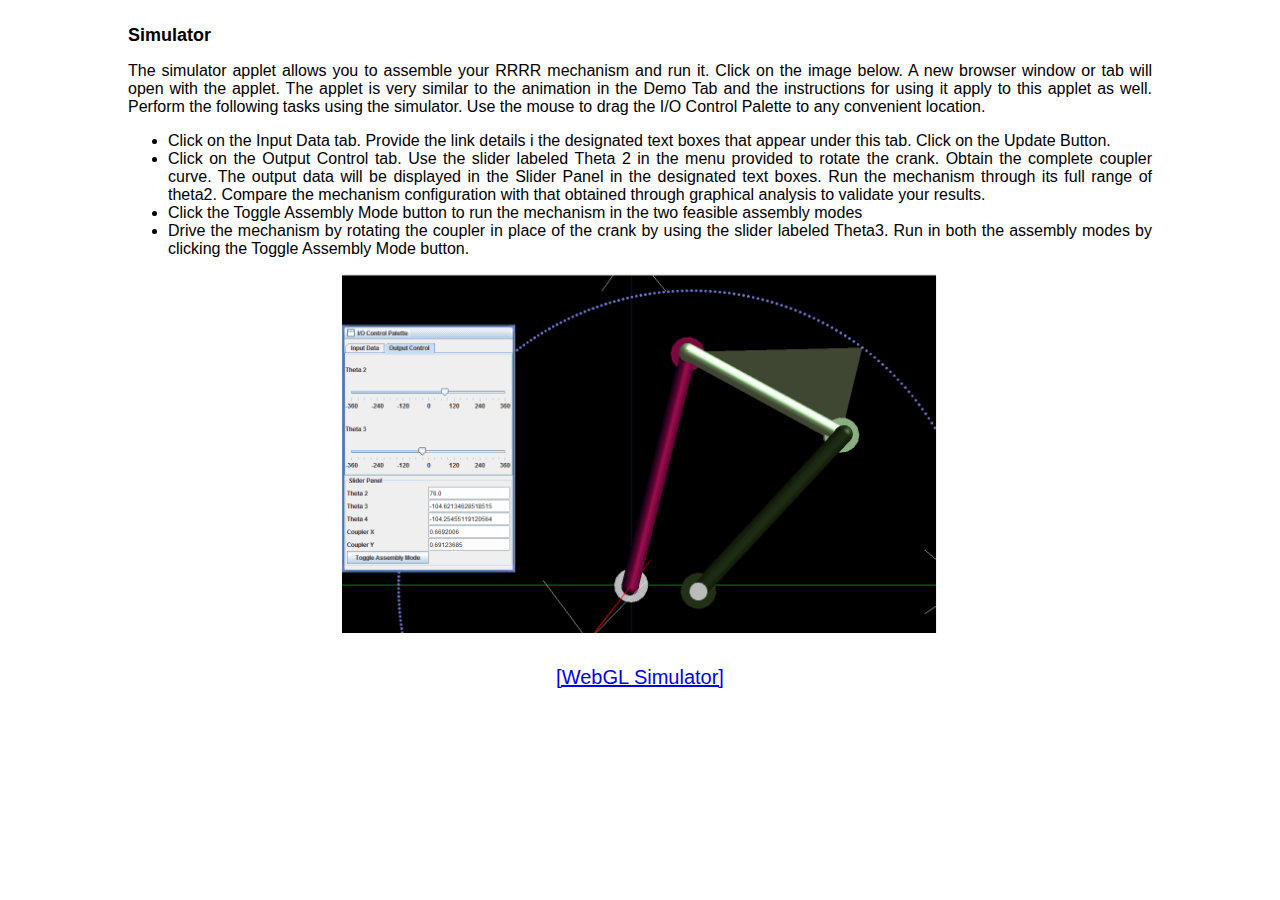
<file: simulation/index.html>
<!DOCTYPE html>
<html>
<head>
	<!-- Add CSS at the head of HTML file -->
    <link rel="stylesheet" href="./css/main.css">
</head>
<body>
	
	<div  style="position:relative;top:10px;width:80%; margin:0 auto;">
		<h2 style="text-align: justify;">Simulator</h2>


        <p style="text-align: justify; font-size:12pt;">The simulator applet allows you to assemble your RRRR mechanism and run it. Click on the image below. A new browser window or tab will open with the applet. The applet is very similar to the animation in the Demo Tab and the instructions for using it apply to this applet as well. Perform the following tasks using the simulator. Use the mouse to drag the I/O Control Palette to any convenient location.
	</p>
			<ul style="text-align: justify; font-size:12pt;">
	<li>Click on the Input Data tab. Provide the link details i the designated text boxes that appear under this tab. Click on the Update Button.</li>
	<li>Click on the Output Control tab. Use the slider labeled Theta 2 in the menu provided to rotate the crank. Obtain the complete coupler curve. The output data will be displayed in the Slider Panel in the designated text boxes. Run the mechanism through its full range of theta2. Compare the mechanism configuration with that obtained through graphical analysis to validate your results.
	</li>
	<li>Click the Toggle Assembly Mode button to run the mechanism in the two feasible assembly modes</li>
	<li>Drive the mechanism by rotating the coupler in place of the crank by using the slider labeled Theta3. Run in both the assembly modes by clicking the Toggle Assembly Mode button.</li>
    </ul>
	<p  style="text-align: center;padding-bottom: 10px;">                                
		<img alt="4 Bar RRRR simulator" src="./images/4_bar_RRRR_simulator.png" style="width: 600px; height: 359px;" title="4 Bar RRRR simulator applet">                               
	</p>
	<p style="text-align: center;padding-bottom: 10px; font-size:15pt;">
		<a href="./position-analysis-of-a-4-bar-rrrr-non-grashofian-double-rocker-webgl-simulator.html" target="_blank">[WebGL Simulator]</a>                        
	</p> 
	</div>
        <script src="./js/main.js"></script>
<script src="../assets/js/iframeResize.js"></script></body>
</html>
</file>
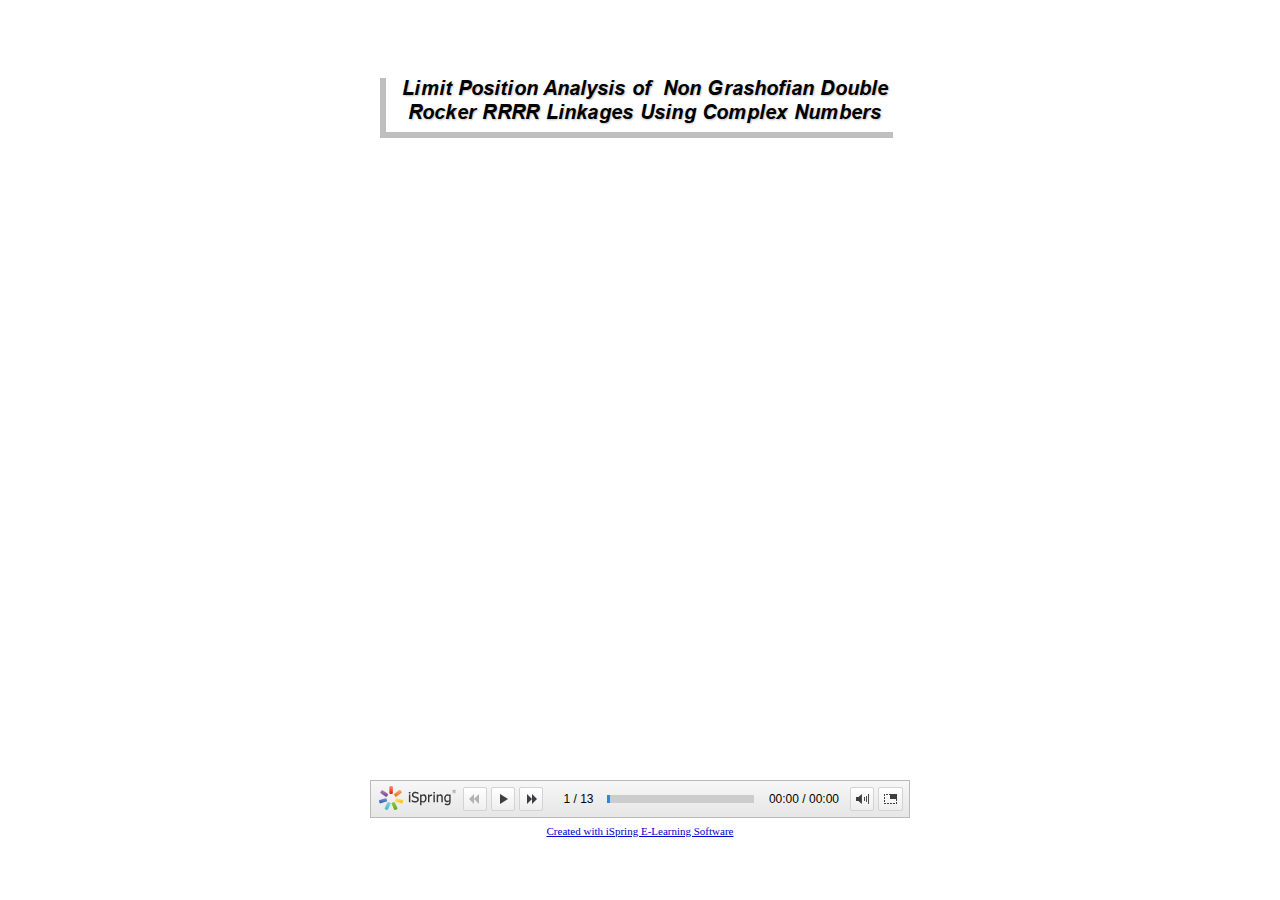
<file: content/Cmplx_lim_pos_ana_RRRR_Non_Grashof_Double_Rocker/index.html>
<!DOCTYPE html>
<!-- Created with iSpring --><!-- 540 760 --><!--type html --><!--mainFolder ./ -->
<html style=background-color:#ffffff;>
<head>
    <meta http-equiv="Content-Type" content="text/html;charset=utf-8"/><meta name="viewport" content="width=device-width,initial-scale=1,maximum-scale=1"/><meta name="format-detection" content="telephone=no"/><meta name="apple-mobile-web-app-capable" content="yes"/><meta name="apple-mobile-web-app-status-bar-style" content="black"/><meta http-equiv="X-UA-Compatible" content="IE=edge"/><meta name="msapplication-tap-highlight" content="no"/><title>Cmplx_lim_pos_ana_RRRR_Non_Grashof_Double_Rocker | Powered by iSpring E-Learning Software</title><link rel="apple-touch-icon-precomposed" href="data/apple-touch-icon.png"/><link rel="shortcut icon" type="image/ico" href="data/favicon.ico"/><style>body {background-color:#ffffff;}#spr0_5d4f979 {display:none;}</style>

    <style>
        #playerView {
            position:relative;
            -webkit-tap-highlight-color:rgba(0,0,0,0);
            -webkit-user-select:none;
            -moz-user-select:none;
            -webkit-touch-callout:none;
            -webkit-user-drag:none;
        }
        #playerView * {
            position:absolute;
        }
		#preloader {
			background: url([data-uri]);
			background-size: cover;

			width: 50px;
			height: 50px;
			position: absolute;
			top: 0;
			left: 0;
			bottom: 0;
			right: 0;
			margin: auto;
			border-radius: 10px;
			overflow: hidden;
			opacity: 0.5;
		}		
    </style>
</head>
<body>
	<div id="preloader"></div>
	<script src="data/player.js?380B24A1"></script>
    <div id="content"></div>
    <div id='link' style='position: absolute; text-align: center; width: 100%;'><a  style='font-family: verdana; font-size: 11px; color: #0000CC;' href='http://www.ispringsolutions.com/go/ispring-presentations?ref=free-player-link' title='Create e-Learning courses in PowerPoint with iSpring Authoring tools'>Created with iSpring E-Learning Software</a></div><div id="spr0_5d4f979"></div>
    <script>
		(function(startup){
			function start(savedPresentationState)
			{
				var presInfo = "eNrtXW1vZLWS/itRPu1qOweXXX5DQisWuHeRELDA3i8XhALTM2RvJhmSwIBG89/3Kft0t89bd8+dsZNwGUQn3fHpKtvlqrIfP/ar04vT909fMX34sWf65IzsR+GMmT4+izZ+cub1R8oZTUrrT16frk7vUBg/Xp6+b1l1anX60+n7XqfffsSffry+WX/94uZ7MtE6shZF16fvvzq9kpd/yAve3t38sl6dnp++//f0h9MXL1DsNr1FEaPTVz09v7xdp4/Tb6+/e73Kpa9uB6V5f+kXw9LmwHfflaXpQOkX+0tLNXeFnw4VcalwbonpN18OC9v9hX8tC4f9Ot/OqbFcej2jx3Lpp4PS8UDpHwal/f7Sv/4yKH2glr8+KUuz2l/6bqC3V/OtjeKnzwcWLGPh9vQ1Pn8hn59vPr/cyrpBifPT18nYX50+3XzZ6424fjR9ih/auqzF6ZPzu/Nv37u9vHiypu7/pL9+HH/6Y+rGJ1s5kKhWOwV+Q/mf6dubb69+1unVpFeW179drF9eXD07uftpffLi+uLq7uTLk6c3189P7l5enzy5uFn/eHdxfXV7cnGVivx4/fzF5fq3kxeX51dref5LeflCXr5K7z99Lq//Iy+XSdhlEnyZhP1s0+9J/GX6/bOL5xcQeX17IWJOPrw6v/z99uL25Prpyed4/9eb89ufrp9enF+dfHz9yw+X65Ovrn/8x/rm5Cv8O/ns4uof58/Wtyf/eytV+KjX7fNfnv+wvrnNvgatit6AQ1Ik/Xvo99Rq+O31dytxhK96tyQ+8fbXZ56+t0/4afQRX/4D/kJsOmZtnLeWV0b5zkVLUbFZaRs7IqsNG29XXnXGRhcUeRu+S7byd4KXVP3/8vsZ6dhZ6+Ffmd3qzNiOfAysVPDxu2Q9k2dI2w6OVTsO0ayM7sJOitSrV5zUWHGKnXdWk1FwVNrFzigVHRtrV9C68xSds1b7FSkopQ0pCsr3mqsOf9RB/u6VgzKenQ1RKY7Q4mz0flTaqI4QULQLUdPqzDIUQQ2gtKWFWlrbWUQcD+2iW1nVRQ4hGGWdG9QyjGqpURPHStvgQ1ylOkdSjhgdTcFJLa03Ef2DLoSWubXjtpaQwSZ455RK1WIXLKMywaO3J2+HpaORHg9Qmx2q6Q06U0ftg3W8UM2IimlvtcL/0BYNo6EztB3U0vPECBkPG687B4GBbNQrQwGfhS4ahaoFckyLVgdDxQ9GdSwRGiDoJWOzDq99QfIw04GReT9WzMB0DPcqEfsOLaXYeu961fq6ag1t8Q9mYOOSnqWC0BrNUz4yp2//[base64]/1gi8I/[base64]/IxD8t6+QVmSdpNSCvTqZaPekXClT+x+iyfo3gdqa+d/JNv/TfMX30dW6RV7kcvkC0k1UL/MTffpelK3zLdbl4eDuzFFFPzMDXVxQT2jQatxHjm4gJbSyN2zRajI0MuoWc4SysnpQ2XUNNvMBwRlWzNm36xjWRQtRGjG4jpk3XELcRY9uIaWRpvo2YmqnAcSlcaFLRNnGoqus+rjl9VQ0Eh73I2fnp1/Jzdfq3/OP3/ONp/vHyepPClyirpynKqmdRVn0MyvrN7y/WJ5+e/Ntnz89/++Az+veT909+1idnJ9dX65P1b3c36+eCsmawMwGiM6jsB/mXfcDqXkg1w66PCVjN2ZIsLOh+jugEZbGbRTRF5XJL9J3THF3koFca7zB5zO8WJ66Y3wZZkD8jxmSPd8VnZ7Gb0sPCo2XuUltZ/[base64]/3v+tqja3lbdNYIXG6GouAYXhr0RSN4aTAEGsNLpezW8FIpuzG8NOhml4ppVxleGshsAfX4iXsNnY5KB6MR5gh+nrxygZGzoqngIPG5toRkCMG0k52Bhnzwy/[base64]/EmXt24N3pWOqu85dX4qrKOWY1hxN4eot6A8mXPXEDKZPlaHQ+mIGc5N6RuibSGnUZG28Q2xTmTY9M8j2K6NgDcToNmLajE1qY8/UJtyRayOmzbjRuk2wMaqNHFb3nI0MMYYHB0PxFIYyszCUeRsY6sOr67uf1jd/QlEHoahze75Zm1CZmaVWzF7mHVEWBxdXJTA77XEmpxenLqnQpswEWNrJ1tGm7Yp5UTI9rvbsIs/LR2dWLW6tJhUSaDNcBLYjsZgP78QmgIcUvZ1YPSPW3YfY7axkJ9dTwpW8pWBoxdZ11ivS0UT7NshSnrm/[base64]/n6CFMZY9PmlIw/[base64]/z7gVr0/[base64]/8mPhDehPoblMZP08FvpI6E9u0kMP5XhKNbHbR0R/KvR+LPSnoMeKw1sRqoxaxrDSjO8y2lkTVBTGRzCMRmeKceViF52XTdioyB7qB5PnAD0S0MpdDBgeRkW7BG7JOJTjO0OEhZh0xCOGVAyJkDWBT0rV2/[base64]/[base64]/Aaec5hQlcdLrjHCD5cC35wcMHMnVR2Fi6w/[base64]/[base64]/75JZWITKYOpSHXorboY3UZMGw9AbUYN2TZi2jg03SjWGNVGDqt7TkZGqeqDQ6v8FK1ys2iVOx6t2sJV+s/[base64]/wkYUVjuQd+ogPXOBjODFWbLBR6jd7gU/ZummdzXAJatS8wKc0yHu4wCeM3XnPU6HyAoKMoexDk+LBy2zC4v09g8ZPxWve2xPGHZ7bWxbGTbpvgg9UNe0G2FtVT4uHq5VyTaapcDuaytgD5it68mtVnKo08tZX9BSym1/RUyZtja/oKbvZNLqip7RupfqmrnxDT2lagpgh9fEWiUba06QRlJDqkOwwwt8Qd7Tc+5ISZbb5fDHewWBITzwZRCUkshDNiDGBCZ+qKCN++MGo/JlIJ8vs2GudU2ytvYEay6elIRgh4ikHL8Cr/gnhjc6dllZ2aBeCjnk/DCFzkOc2lEwdQ+cTlSYIRqJs55AKkeBx24pCbfbRqXxLDJpCYB+vtCKWeo3eDksLqGGcV0g4zOpMbuCLxrEifLaIgxVPIL3pgnGQgK+dQZoG4VCIuVFZE61N576RJ4sMFQlwTOMoQlOGjsgcAjoeuTDtwZsccjoveJEWKj+Ukk1F0Tpl7SJzR/YxwYBURC/jGSMMIXZemE4D5e1YeY2G5z/IfT59tSqDQtWluIpS3gR6qlzR0RSsNvRUXcxg/lObKFPdCH0TKW0MILTxDrFNZdr0zGAaUBsUqi9GtxHTZmxSG3umNuGOXBsxbcaN1k28wDALrSjHqnvORoawwoODnsIUevKz0JN/K+jp/Gim1Af5QLV/ZQQq+vV2EYeLHXX9Cn/U+Gx7sFqGovZvVCRZFHH6CEBqU3AZkNop56d4lCzg78ejHB3CaZxfxKOKhjFbbCitqu3Fho6QSYt4VEuZ25nLTqi16BDPNpJyvGLZBqq3bK4ej7JBBaqOR6UryQ7iUYXmLKuzAt2xmsOjYGf42LTCo3aKCagROHj5J+fcx+I+96waBpZT9ihSl/yLR5G6yLNTM6wuPxn0UXVCsSNHJqzYG9lJrqxCpwvuFDgqp5SVI9VMZ/[base64]/5nrwjtU9ms3g8qAn56oMD1c+l5uo/[base64]/Rcbw2JgTnC/oWhoGPHm3hgk2wFFRxIRrOdK3x+0FxAV7hxn2Snm6rkbt7IpOnRXBu8IiAWMERBq0xbg63Kmra07c4ZvdNiY5FhGgG2zKSbCwy3V0OJZIzezRFhIdYSi/lAAXhzyuKyFhYGTOHSJXmnTAzPOLTppucC/nEF/VC9LUCtmmzj69t0hU/cu2qR0qzJ1XLuK8W67XMwvV7V1hUrlBtLKq2FFdRyhthUXUrOpp+VceiaosZzImqY1G1jdA3kdLGAEIb7xDbVKZNzwzy/+pYVHUxuo2YNmOT2tgztQl35NqIaTNutG7iBYaZZX0s6v6ykSHA8OCwqDjFosIsFhX+aSyK/6RBHQdCGdreVpppUBR3B2JM6FB6d4DGMaQo2h0qdJgZVRYeo1GFlu3pUaXwVvSopjI3k5dS6OOiR400fzj0qIHhPiJ6VKH3o6NHFbqbhC85HwNMdEyPkkYPWuUrqw7Ro+CYVMinIR2gR5lOLFZ2U3u/[base64]/[base64]/XX+O8vfg8Xbh/cGj9N1/hJzS7y4+MjVvln1trTGny/+r9d/jeHb+p5U1pK7TX9Eo+osL6fo++TJ2GwSfPeruSJY3Vack76eFdIb0A66aNfS6FwUGpS1QdC3iBlJibwKNgb1IfKneJp7RoNZ7TcNm3Qj/[base64]/qUJqXImFwHanooSArsxo+MbO2XNQzaMF+kUKEgGgnq7/eWTh2J1sH4OU1fBoCqF4xYn2wMQa7B21DbJKL12xUCKfJ6HzUURrSLx1deQZ/jsIWOYL2lFbQBVRGLmodDZR3Y+W1ylFFa5si/[base64]/ekmCbVgqwZHzBRHefWgyqGDvQINoZX9B3ttSg8Lj0GWQls3xVjSuRH76RN8CHnwahFjKYST3nEZwkEuw0GhqcQ8xtJU6HYeUEp9WBhLqdmjwlgKxSECqnpnhZSQwK7ANngVvV5h1s/RG8aL8isXOya2zqnlrf6q83IBivfMtDrDGMCDOirHcfGArChn+kQVyGs5e0FOWleG2BhSdqi6G6mus+UZW/dqkJy4l3KDlaUrzjvMa6EWNHYyTVGLUm76orytvSVqURpp4jL0h37VRCvKEd0arSibvBVaUUbcxmhFOaDSwmY+aqkqWlF2bwbCKNRGKwZBwnXRwb15bWhl5MxBy5ZJkVuRGFpEykNBziWy+FajYzplaYtW+CD3J8A5K5/OHnJyzBAhT4IrWk3eDksjp4ns4DKV9kZURcx1gZ33Sycs9U+w0QGO2cvm9AxVaD2zIb+opmAVgskTZTBZAIqUS8nhrGnxf6mdnUp0KGfTDX9bBzOnncu7/mEzUY5Qit7buf355aBShNgWogvQYmUicgFUTKtED0Skw3QE7S/MOkQUdEd/KtI+DEUpizClbEzcFRughuoPkJyNdUgLkKQYj6aXXftaHGmEpw9+dGEHzSQ+jwi0mARp5BAVKXl67D/R+SlUlg7lcMgq0Qp7GKcYZiduHDZlYhI1ujo1mGHTeSMDLmpOm1eCkYtzhL0h1EptHT6IZt/ZozYKjdS7KPMY26HvA5PHzGdx9wqyucgG06eYzh6FoSikhsx4/[base64]/P0TV0Z52mPCgIp2bEVcKVvrsRNX+rpUR1aqi6GKYt6IuFK5quO5VX1kpbqcQSZUnbhS3RRbiXGNWs21GcC6UXUauT3TRgy3EdPGpKmRqfk2YkIbMW0MWjcKOraRHKfuOWEYLpk/OGTFziArZh5ZMccTV0bXfBwPo2wxlAX45B5u8SgBlQ9+Nv/xIkE8FaCV5HytfrLeTjrSMg1mVhNoJd+buTm0+rgzwDTvih88CGxXeHzvRalgS1DFj4U3wFRCc5m/PnM8FvpQ7nGf9MAjucc9jvTOmIT2iA2OV/iZNhhH18UdPcWqI5CUgCG446do25lDSAqLznJzqSZn0opTUJ4pBG0GQEpQI53TeidUy7iECgeW6i0fWqqX+2Lnr18opLpkELbmbeBm0jkNbwMv5WZQIuhGm3w3SxllHyef0m9xrnnRQlntBoDAuIsbAgJjX5o7OXJt5k/Zq4l32aMCVW8xKIXK6N4EZrl7R0itgeFq8M6UhFe5+FpxlGuAlm9cwmh0gtdqI2ve4mnZanYh+MVYIgOYdP+It+hrhCnro51b4i80D3DD3sR0/bZdMdIcjWA04FV4jza1b8arCM5Y82a8CkSiyPogr2IUqR/Hmvp4XMidYwUnmlV9bFJP0l2b7iQyg61EGZA/apXd+mNX2VPJxbuP+h3gZesEPBACmxhZmFZyV7xga6Ri2oBBESNQArPwh1hoTiEqt28Dho3pxni5/pwExGJvYDzWLN+7JRdteaQNKZ3XcnUR0mTjaJih60mKTgkcMu88hL8tKlEqWvnKhOpSQkUpb8T2qFzT0eSkohjfRMxwpFe8hiQ2MUPNbcTYJo02mAJVviGkfmVMk8pQmzYjamNobWLEYE5UGymqL6aNE6A2TmA4s6kOR9xjDB8u/947TNB/8Or0Ct/19OpOWCGX+PXr35//cH2JN1Du7z06IH/uXl4/fSrYwO6Tu7unp/iaD5NWyqZ0WdZ0Tj+W+mjMwrSzkjVLM4yKPBkXeZbXzVdbhahX6MObi/OpPjTRhwp9FKa8VssG6EKdbRKf1+jLEk/GJbI2mXCdi/ywwUAu+jbfaar3aqonmuq6mk4VNL2C31w8X9+efL5+efLV9fPzq4mqZqKqGagaMEkm2aSud7o6o4LNfXo+KfNkUiariyk0ZrppR/tW3e8SYPXq9Mv/+v7Tr7/86tPP//r9Z1/89Yvv//urT/4C3X+6u3vx/rfvffvey5cvuwuMpourZ7fXl78IGnTb/Xj9/Nv3nl1/+95P18/X/3mzfvrB05v1+uzF5fnv65uzy+tn16jV+Ju/+eKLz7759Et8+Uc36/O79cn11eXF1frkxc36dn11d56++uTi6uTL65frmy+vL67uTl5e3P10cvF1En/yF8g4ff36/wFk7xWL";
				PresentationPlayer.start(presInfo, "content", "playerView", onPlayerInit, savedPresentationState);
				function onPlayerInit(player)
				{
					(player);
					
					var preloader = document.getElementById("preloader");
					preloader.parentNode.removeChild(preloader);
				}
			}
	
			if (startup)
				startup(start);
			else
				start();
		})();
    </script>
</body>
</html>
</file>
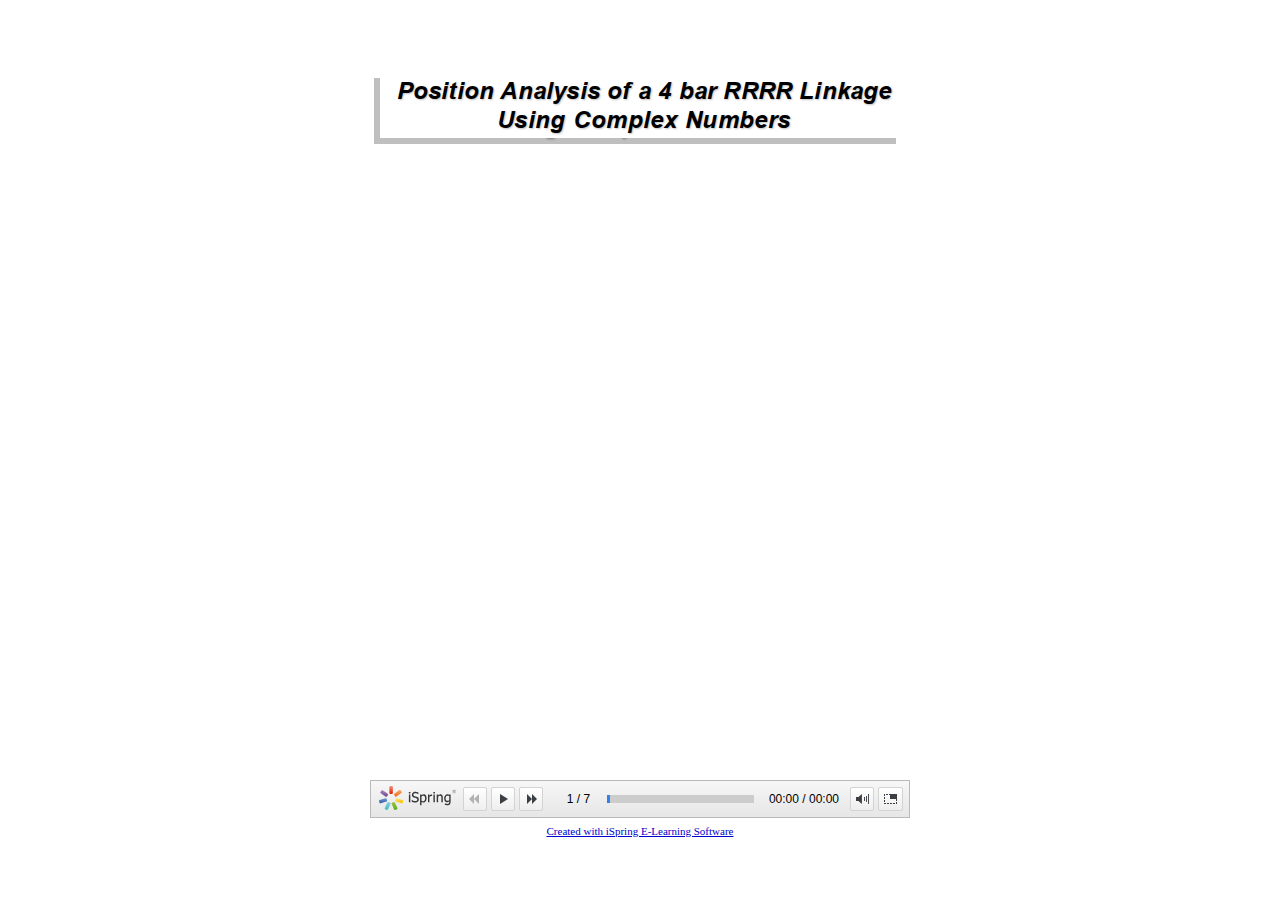
<file: content/Cmplx_pos_ana_RRRR/index.html>
<!DOCTYPE html>
<!-- Created with iSpring --><!-- 540 760 --><!--type html --><!--mainFolder ./ -->
<html style=background-color:#ffffff;>
<head>
    <meta http-equiv="Content-Type" content="text/html;charset=utf-8"/><meta name="viewport" content="width=device-width,initial-scale=1,maximum-scale=1"/><meta name="format-detection" content="telephone=no"/><meta name="apple-mobile-web-app-capable" content="yes"/><meta name="apple-mobile-web-app-status-bar-style" content="black"/><meta http-equiv="X-UA-Compatible" content="IE=edge"/><meta name="msapplication-tap-highlight" content="no"/><title>Cmplx_pos_ana_RRRR | Powered by iSpring E-Learning Software</title><link rel="apple-touch-icon-precomposed" href="data/apple-touch-icon.png"/><link rel="shortcut icon" type="image/ico" href="data/favicon.ico"/><style>body {background-color:#ffffff;}#spr0_382cc93 {display:none;}</style>

    <style>
        #playerView {
            position:relative;
            -webkit-tap-highlight-color:rgba(0,0,0,0);
            -webkit-user-select:none;
            -moz-user-select:none;
            -webkit-touch-callout:none;
            -webkit-user-drag:none;
        }
        #playerView * {
            position:absolute;
        }
		#preloader {
			background: url([data-uri]);
			background-size: cover;

			width: 50px;
			height: 50px;
			position: absolute;
			top: 0;
			left: 0;
			bottom: 0;
			right: 0;
			margin: auto;
			border-radius: 10px;
			overflow: hidden;
			opacity: 0.5;
		}		
    </style>
</head>
<body>
	<div id="preloader"></div>
	<script src="data/player.js?1DACFEF6"></script>
    <div id="content"></div>
    <div id='link' style='position: absolute; text-align: center; width: 100%;'><a  style='font-family: verdana; font-size: 11px; color: #0000CC;' href='http://www.ispringsolutions.com/go/ispring-presentations?ref=free-player-link' title='Create e-Learning courses in PowerPoint with iSpring Authoring tools'>Created with iSpring E-Learning Software</a></div><div id="spr0_382cc93"></div>
    <script>
		(function(startup){
			function start(savedPresentationState)
			{
				var presInfo = "eNrVXW1v2zgS/is6f5ZVcvhe4HBod9u9Aou22/b2PmyLQo3lxLeOlcpOvEWR/35DUnb0rvRSyr0C9Ys80vOQnBnOjEjl62w1ezz7asxP4jlQPX/6RLM5f0aez58+Nc/m+mfx7BloyenzZ7ezeLZDYXzbzx4LThISzy5mjxW4T2f401leZG+vio9aKMqMRMls9vjrbGNf/rQv+HVXXGfxLJ09/sP9MLu6QrGt+4oiDNyVlul6m7nD7tPth9vYS2+2NWk+LH1Vl2Yj195VpemI9NWwtG3mnfCyTkQ6Yd8T7Suv68JiWPimKqyHOW+7aPRLZx08+qWXNWkzIv2pJq2GpW+ua9IjrbxZVKU5GZbe1Xgr0t3bKD67rGmwNYXt7BaPX9nj6eH4+ohVoEQ6u3XK/nW2PFzs9gBXGtMLfAMhPYvZIt2l7x9t16tFRpP/2PE6ax49c8O4OOIgIonvCPyF8p/p++L95jO4V+ZeuX39fZXtV5vzaHeRRVf5arOLXkfLIr+Mdvs8WqyK7Gy3yjfbaLVxImf55dU6+yu6WqebzJ7/2r68si9v3PcXl/b1N/dTvl3Zk6Mnm3T9ZbvaRvkySiMefUqL6A3+i35dbf5Mz7PoX1tL4afy2i+vLz9lxdZxFPZ17VivXQvWjvvacV8L70+w57DH0ecQasdw7LPrGfx0+yG2vu5r6Xqs29venCv+kWk4O8soXvwT/kI5SzgHJpUQPGZEJdIIaghnMQiTUCqAcaZErEjChJGaUCX0B6cPf1B0hKT8bz/PKZhECCUZcC7jORMJVUZzQrQyH5yGtM6hIBKJKJJrw2IGib5Dse06EFct4hRFFSFGax0DXoXiBahQRsYCEsDLaAKANKigCVNUEKGY6mMOMqEcjCGUAovnCknh1Tm23rAe5sASdYeikI6iXAmgRlWZa9JkbkiiDOBpiogYJ47EKGyxxFkHv/GEU2EEFybWCuUkN0wwwvqIS5UAUUYpMNzEcxxObTQIzgwXPcQlS4zHQNEY+xHuUKrEWYM4wxYDMagXBOcWijOiAVQbCirWkBCNHQ0c/[base64]/VonzJnEwOkF1oRKHx/o0nXDDgeDAxdSgByWaoafFWEHiJTXR3A4q9BFH+yTYZmMwCEbjY3YSIOj/JOpfD3GB1o4CEvubW/[base64]/SkUCPwgT0Yyscqjmexvvb7oUOMtXeb82D2linRXB6xpZT7HjOlffLGBJBgrGhAYPuCn9Db4Ixh8EJ5cAOBwDjPsoFRgUYi2BYgg2w5o4hCrXD0/xelUZ3iQEHBkDCYORo4yecc5mdshTti58w1kQu5SloM8JOmHaqMNWe1k0Vc5MrYRjBKFQu1+9OgZTqH2QkY98wku7VMOHGzgpUwNuRhps0HSix0RDGqw8ChQ5QSk6CSpvOm7kTaDWa8taEcxj+w0CBUxgxK1UX7bevmmCVVtO5UmfkDKPv4EZOWaeDqc9nXI9gAx/BdgItbN7lYahgldEIBd306hgB/[base64]/HMe2rI5tO6pjO3ul6/[base64]/dsX/7b0b/v8kMLV1pCo9hoS6FxDAg9ZQ/I2u0qLdHdYRlJk6Tr80pAnm4VDW12m56tNWnyJkMTO/fTvLLpIbzK3hOV68+cm32/uTsFj27N0jTjZ5+vUL27Z4bF8jWcs88Je9DLY2pNv/Ty0VqXUvUWaia76OXNVRXs3kbhqYm/5gHJ/p6a/fuBu8ziBZvG+Au4q2SWou1nC4UGgTqIJak4B6oOdCqpwfSp8SYjWi9UU/Bcl++s1JDFMCbeIwBduJPTfIaoKH2RbpdNql/ibCULd3aSKGTdNltwwbSTvX6ikuAM+EORH8U6aB+m6cKtqWe1EUdVWf/ODETKmrVyNjaFgHWPoo5UKvKTHWy5g+JjmjKM6iRYqnASVNVCh1tXS3bkHuyBpuKtdnXUYvstcoGkuzN0S9KhKjjV6HNVJtFDFSVBlE5XZO7qSiIr1UQqJuJ/VCWkLv/cyOS/ab2+qoz8qSuDK2l4Th5QAGY90DFhDbndMc3pgVlM9KjdjnvoeqE6ihWqmQ31YKb0+eYeLkPUkKCYgyv16szZHn4ZCbYYLnXeHh4HTj+np1ao2lYYuC4SHEafvUHl6CtN4XpjG9UJYI3lgAUK3CxCsswDBHlKAeJOlRZFuzl0FIisut+HLD28/X6eF/S3dLKJ0scCPkxQN7lEQyBQ7Bv60vqKOhK8IVNGVC7hI+IrA1KA+2qigSu4Tf9/P5boNWxngRhquIVaQgBirCMRzX0AYqQWUZYZ2FaBCiGIGAqLMf+ySfjzN7pbp54AMHQXulqH15vleqhRq5ffVLlGuDAHHBZiDKueKFsP5F/Sm9RVUxSqoMDb846hOojutnwb1u6QZJdXAaUZwFBMQ5VvSjJNSqBla6DQjPAycfkzDqtUDIyjTjqB4ZwTF/88iqCrk8rrYXWTFDxNBLTnpjqD8LpTAEVQF3QUzHjRwBDUxKG02lbmVxP6mCifVbT72Av0bjAir3kwRKoH+jUZVUS/ZDqEq/[base64]/3uQyOpFqxd0yHNYRFukY88hEtDozKO3V+8mhYSml3tSk3cb7TULux2+7V7Y1zDDqVK0h9qH6W8UGttSqPNlWVAbluhTxmGBluMZR3CDA42b7BgfkWFAydjOc84OO9doDIxpuzArOQTTkfqXTW4GGRsPRKDwV5vOnq/OsOTGNP3UWxQvctQpoVseTMt76rDbi8m5p79Bkb8IhSd9BfhnYiXqD6hpenB/[base64]/[base64]/+RykZNBOFr41TbhPCkBZSmslZk78c7HJcRO69iH/6I50Lty+8kO03x/ulXIHsVZwX+HERV9wPxSFyLGJWXbFIH7qq4AL2gizh6KBcczOh+rqqTC/T/xRMg0df4SH0QFhviX+CEbhG11reaD8u1KbnV3pgj5y9vbL5ad8jV+Q3B+lS7U/J/t8af/EUeXIbrec4WWeOFZEMEWJu307+9m2x/69FpDCGr7th4bIoily7j1XfCRES0JPilXa5kNbfGiFD0kMEaD8X9g50KGGcnKgU5dYNCU8GwaKcu1FPh1mjlXZ53dMYZAptJhCWKZtgqwk+G51mW2jl9k+epNfppsWVdaiympUtX10MQNtk/cDV8mIFn5M05bMoiXj6XLgmnC7oqOLLh9WRd5iyYOo4gcXdXydvX768cXb129evPzl46+vfnn18Z9vnj1Hdhe73dXj94/eP9rv98kK7Rvn+22+vnYPB0rO8sv3j87z948u8svsH0W2/PuyyLL51Tr9khXzdX6eYwOaV3736tWv7168xov/VGQ2QMg3a1tpvCqybbbZpcc/qvU632fFa/eHt/ar3UW0euvgo+eIMbu9/S/8FWF2";
				PresentationPlayer.start(presInfo, "content", "playerView", onPlayerInit, savedPresentationState);
				function onPlayerInit(player)
				{
					(player);
					
					var preloader = document.getElementById("preloader");
					preloader.parentNode.removeChild(preloader);
				}
			}
	
			if (startup)
				startup(start);
			else
				start();
		})();
    </script>
</body>
</html>
</file>
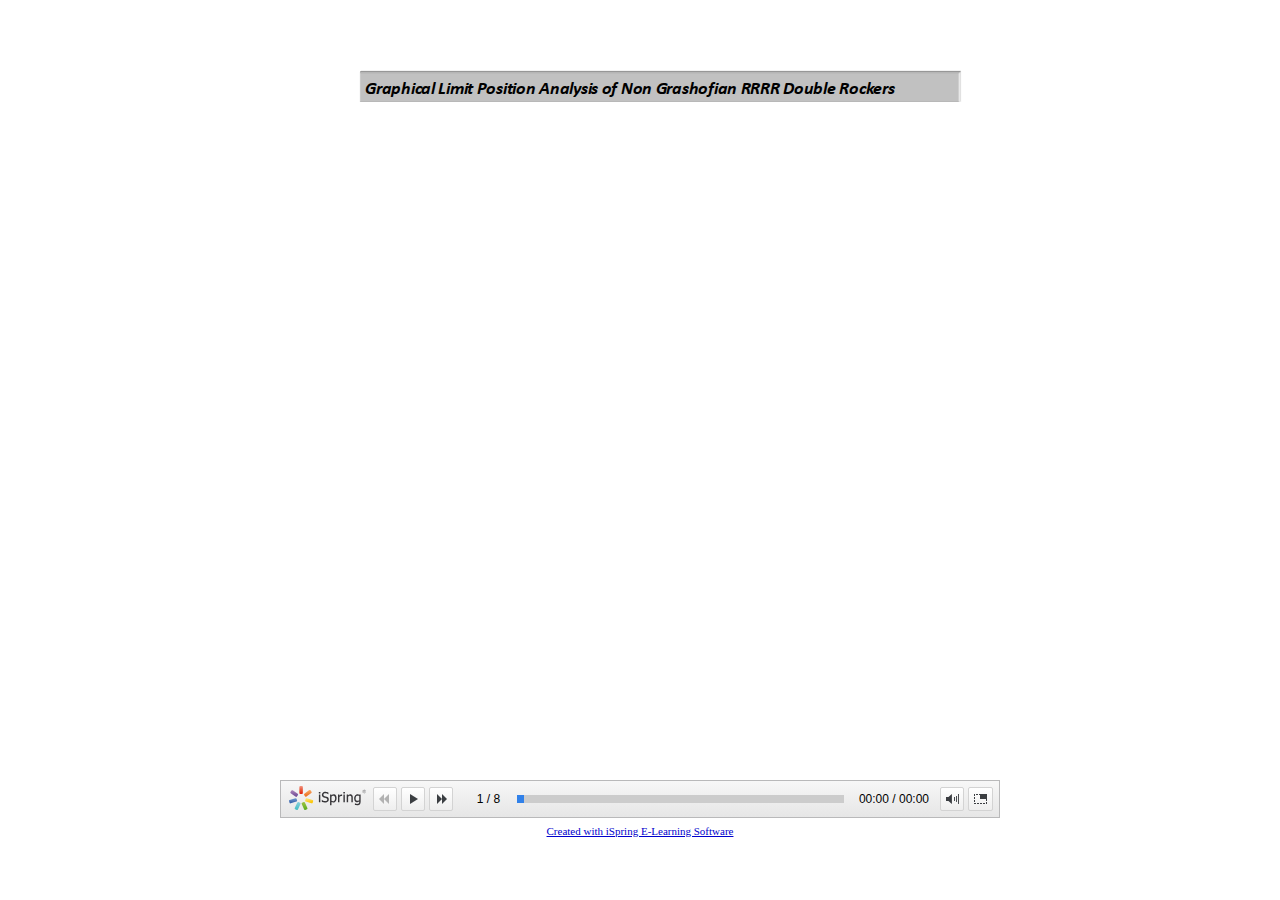
<file: content/Gra_lim_pos_ana_RRRR_Non Grashof_Double_Rocker/index.html>
<!DOCTYPE html>
<!-- Created with iSpring --><!-- 720 760 --><!--type html --><!--mainFolder ./ -->
<html style=background-color:#ffffff;>
<head>
    <meta http-equiv="Content-Type" content="text/html;charset=utf-8"/><meta name="viewport" content="width=device-width,initial-scale=1,maximum-scale=1"/><meta name="format-detection" content="telephone=no"/><meta name="apple-mobile-web-app-capable" content="yes"/><meta name="apple-mobile-web-app-status-bar-style" content="black"/><meta http-equiv="X-UA-Compatible" content="IE=edge"/><meta name="msapplication-tap-highlight" content="no"/><title>Gra_lim_pos_ana_RRRR_Non Grashof_Double_Rocker | Powered by iSpring E-Learning Software</title><link rel="apple-touch-icon-precomposed" href="data/apple-touch-icon.png"/><link rel="shortcut icon" type="image/ico" href="data/favicon.ico"/><style>body {background-color:#ffffff;}#spr0_5d613dc {display:none;}</style>

    <style>
        #playerView {
            position:relative;
            -webkit-tap-highlight-color:rgba(0,0,0,0);
            -webkit-user-select:none;
            -moz-user-select:none;
            -webkit-touch-callout:none;
            -webkit-user-drag:none;
        }
        #playerView * {
            position:absolute;
        }
		#preloader {
			background: url([data-uri]);
			background-size: cover;

			width: 50px;
			height: 50px;
			position: absolute;
			top: 0;
			left: 0;
			bottom: 0;
			right: 0;
			margin: auto;
			border-radius: 10px;
			overflow: hidden;
			opacity: 0.5;
		}		
    </style>
</head>
<body>
	<div id="preloader"></div>
	<script src="data/player.js?DCE96B2E"></script>
    <div id="content"></div>
    <div id='link' style='position: absolute; text-align: center; width: 100%;'><a  style='font-family: verdana; font-size: 11px; color: #0000CC;' href='http://www.ispringsolutions.com/go/ispring-presentations?ref=free-player-link' title='Create e-Learning courses in PowerPoint with iSpring Authoring tools'>Created with iSpring E-Learning Software</a></div><div id="spr0_5d613dc"></div>
    <script>
		(function(startup){
			function start(savedPresentationState)
			{
				var presInfo = "eNrtXVtvG8eS/isEn3axo0lX9a06wMEil5OsAePESILdhzgIaImyeSKLOiQdxzD83/ernqE0Fw6lxOGM12sDJjVk9Ux1d92ruvh2vpp/Pn9rY2Cmv7szRxzPnHXxLH3hvzz7MjgOTsg7n97Ni/kOwHh7Pf88silNMX9x+9c5vjpfb5Y/3Gx+IWc4OU4AXc4/fzu/1pdf9QWXu82rZTFfzD//KX8xv7kB2DZfAsRyvtXl4mq7zB/nv979/K6ooK+3LWh3HPqmDW3vufeuCU33QN8ch9Zp3gFfthEJGbhaif6dr9rA/jjwb01gOY7z9hAaw9DLA3gMQ1+2oNM90M9a0PE49G+vWtD3zPK3iya0M8ehdy28ozm82gCfv2xRsPLCdv4On9/o54v951e3z9oAYjF/l4n97fxyf7N3+8fV3PQIb+xDhcX8YrFbPP1se7W6WFL5T92v8+6n53kbL26fgyea4g6B3wH/7WZx82J1vriaPV69XO1mT9bb1W61vp59cb24erNdbWfry9k/cA3A7Yv15WpxPfse/2Zfr189u1rOvl+f/7rcbJ9unl5/9WK93i5nb9avNrPz9Xpzsbpe7Jaz7Zvtbvlytri+mK03q+er67LidswL6wGRYEhX+NDfGVf89e7nQsXP21oYqCTa/vY8/OIvAtmLc9zvGb6QWBq27J1NzheBSmJvrLOWbeHL5K1LIs6AuW0Ipfk578xPBJlk6v/69xmXKYbofDDexeKMxGbYzQHYPagN0fiiglT8awRTB8Gk4xy7kpxkNH3hnX5WY0dMJrlBvKLpoTeEV0gl+z16ZKL33ESMfAczJl8GjKBo87uDqI6+EIfXQXzIlBZAZ471fQgVo/fAipfRpSQmcfB3qNxsRsSkhqqBlKYyn1YsdpEJrVI3Gb+LmgZN9c9hZE1+2wOLuNM7varv0R/6rprc2woON1CElAnwju/eqCzCXdZNbbDtL9Bf/ZSHTTSMMM82s/z181SpvKq2dv6Dvhfz/67e3lRvl9Xb6/V+/1syN/ZlLh+UufwQmfuYVFx+s/q9kpXPN+tXEI5Xq+tf9fO/SCLPfnxzs5w9mv3b45eL3//2mP79wVL3z0jjm43L+xcvqWbk6FXYEVdS2HiSwup+6ssQI5Pfvw7wcAbI3/dEyN2TradxHg0Z0J21pFLAQAxVcPdwlWCgXJjOSWU+Mw/jUUsyIhrEJL9DmLFvoRI7qFTaJoYyeOg98okLxpUppEwWijIIBUeD62FF31zpgieC2hQeWpgMWQNCbLOT5u6EDlrMGTw1F8gqWpzwiUshQTkOKkHKWJErfWB3C3oQLYVsA76nyG/T+DSymD4AFOIJUbjTe2HiibblygenkaSvkexBjWQfrpEes77+K78+tvnV6evXm8Xr2WJ2vtqcQ79A+2wWF6tX29ljO/uP2WM3e73avZidL693y81ssZv9c7263s1cOTs6lg8Po2rYjy+Wsxv9IGu7lcJsl+dZDeJ6h293r9f1XbezxWaZP7tany+aMDer6/[base64]/[base64]/DBBD7OGI2EGaiIaPFgo4p5YyoBttdjrGnFTOhhfhmGPpWTV4EvkgUEUQ05txc5lGxqEh9VgYAjywcPgy/qUYow8RAvVCJJkJCSMAOu4GA3YJzSJInbmaENqGGjMSrJkk8B/[base64]/KC4BUj4beCqoB+UONjfjZO2x4BMkPPgWwsUHW2AIe4gPE42zrUXiqfCroQAEeQIxqlqjhZntCkGrQ1PKZJiyWqNht1agjJSYTTmEQYaoAJqPdV2qgbJl6HMOkDbY6lhiHaGqY4C0hYzQCC+kL1Oh8VKIjwj1T+lW+EKCuSQxOah7Fb4E8e/[base64]/TAafQbeXUK6QeFCQhdodsA1gQrqWfmVziH8cmdPyD/ekbsJ2hhDIRtCVsq91xkf4uWAfiyVmmB4wjDL7WBNMAjcMsM+eXTiKE7rjpvq6yz5QViGCWo2miTXC5GE3WUiv4N0R/vHAwGbbfj9CseW/IIDf0pGni2S0NN80MZuWCXvqXMVpn9Jl+4mCYIbGoR0zypLKOLOJH8C+pXH2jSeeasdiOx3pBB5lQcP06+nGkW40EoXGyVeUzfQonFY3v1+QP1A/yO8OBvndw4P8dXj/jwT5/2R8fzg3MEqQfx9Dx9fr6+XhQH85+x98UtUt5eetbyqMZi+Wm+Wn8PxDwvM+CxI4S8t9zMI6uOFwwXz0XMDdLeEUOPjkPmig2xo4k9bC2yhEg5HwZyP8jCPOWBk0WF750GfOlRTJxRxuHfTJDDyFaIGCDmEKcIKNt3B8pBefb2IOFxZ+9j4yD79PYitHnV3aB+aos7/6kBx1C7Dh3sbQRc9p0jzCecdKEtxFMUnU5bLwdeHnM74LzhVeXXZLPiafBh1KzITgUHkP31WLyxzcVh8lYdDQqnqGz+p9VTqQY/UenqIVCa2IrJgO3iRVEItdzNURFu+YgoAifMKaHg35aUYA/qQNnEMwYo5F/nwqE7x9I2KlCKCuGCVIAMr99EMDQRtiaTALeLoefrCk0rFUZFpoJQacYm8FEHBBsW7wZ4lBkEM4ew8sLIdknIXbi/0FxWhyKAyFXDT3EqtnYEWCK7GpXiMwyfUyN02CoJJBjyBIpwSB1TUGqypgLettaQXA7C3WmGIZ4ZNbwcTunPmQojN4psnOOzuH6Ql8d6O+feeyBayhlZDAw9iaCGLyeJaAjdkmO7Q31RDKKTPN4IHmwZLJt+IVqTND53I4iaTLiSNUi/Si6U2S/[base64]/iHkpgg8dQj5RI952FRb1uiJ4zyTTrSt7E8d2p10qmJGmekYPNKx6icinZaSO3V0ecKpdtT5CWc6vTxoxTdOnDublnp5pD2NJ53qe8ZcbT/m6g/GXP2nwupjhdUac90udzricI11+UGFV2/jqzx+fPWPlkLDB3F7BzeYUsQbZ1hsjrWSIyGvFUoOrliwzEYNe60PAcsZm+DtDReLwS8UCpRrObPBrt5SdTR1sBgabpFGhQL8K6lKO70EC38iuF6wtYk6ub0v1Ajp1MHXB4V0/K07cE9IZw/[base64]/[base64]/h6SHtEE/Mer+wbG5yEV94/It1UBaeOSJ/oMQ8sao6jzNSP8JSONzBV4JvHIR0z+VRlnJnG6ff0pIvdjUhPONWOUXPqeueTL2iYfj3dKOvZNqxOHXWedEXZTI+CPSkK7xl7537sPRyMvYdPsfc/Ve/8sL4mn8LyDwjFx8xJfuFua83qyIarAh0aEICXYE2Ej5avhs/oppJNIG8lwN/Jl0O+QpQyOj3RHIykImjog6oTztSLtTdxqxqPaOOxqWLtTWwq93PEWDunDgoCb0/rn4zXil8iuM4eTqa2gNEWGdHCVfekdbSkJ7jhkXqmu/CoZW3H4SQS55CvC84QRYEvXvQuW8A+6SnkpDmWyIVmHfR4KzkZrKLaj0iJSQnJlxHU4rHrqRWU764yw8HVrhw2JhCghsdjNAbkmXIDjxhz+xyNuuCKTUrO4zG3U9S2JVpISJxydXAk3CyaICbkkG/7sg0teLIkCax1/SDokp0W1mp7m6FovoAOvIUXng9riy3Fg0ACuQNtSpqklKxG7/[base64]/b4YVFM6HmwactZFCS9o2wUBJxf96zY8kE4GclUwZ9ZgDXYeBK39ao+0WNIh4HMICg0+g3lyTwpuZSwSdyfq6/RAmKhyPI2I0FC+InVllbV1FJz9RPkKMyJGw+1pelhInVBlalVqQ4E+oFLbu3tqx6EDQON4LaCH9EKbnrWz9lWcbySUaqgaqJ/[base64]/jKueaXI+1yUw/kwFnitOihHgykMkCJHQzCjMF89YpXrGZKDJBossNeeNuSg22BbqlkHlyN6gV7r9Ehj6jkEDqaCcxa2IeeB2HsPDWZhmSh9QUQKLExYUUkZDVTEFIbLN3TtSSWItpU5U2MTDOiiER4uNhFtz+MBa7TdjMNu6/E0uEvu/dMgLQ1z6lD2iR7zsJm2XJsTZ0FO/pQ4wlM6FvYpI5s0OXW07M8TV/hPOtG2eD7dTGUU0pEw/YIaM44InZpJOnbTCWcqk29qK2h54uTVxOJgJOrlk071PfMprp9PiQfzKfFTPuX9zjJ8UDmT26SJ/eBauWdJG4Jc3CZNuCT9TS6toyvgcJTeU7A+Otbz7PCG4MOTtv6AiyLBuuC0Z8mQH2LxGuHJszZ913p2Ld+OGtKMg83cY+7WoY03qgiFKUWDRcKm3yumgbkV/YktS9JJqTzIva8yJQ9IpvTSKM21M+MGGPZHLBsoRC161LCLNjROXEWh2WvHE5IEP5QKz1Q6yREIO5xp0sPxufqPA/aNtSWMcylp6edg+b/+1o6N2ugfLjZrxx/SBskSWnkRazs4O21WEvCIBHoqWJ34IIHg/FogW6YYvdUwvUYLuYRjLXzXR+e2oD9qTxju1vsPVP/XwErroPMYUpKkldDWB2ciBT+YMtD4eQ6ZWLL1CItlsYF6WZEmZehyYoaBTT404DX+zY70sD+wKeF0g3hwYxAtlz5aYlOtdBX3YTxCrHiucz/JOxNydNDm4Hn7sg2tQbyIB4tGzBRlwlJGhzWmI2E/HeGd0+J/F0psig+aDGhHR7s7ue95MnHx/0gYDRf/97Z/X2sfpyz+Hweh4eL/LhK3iY6Ji/9HQume4v+mELdZ0qjM91nwxyO/[base64]/q5itXvR1hLvt0ErPLfu0SsHdBYT2hWP/lXaEWChc2gWl3Ni2NpsRTwYFXFrD9fALPwWHbsTPMNWkpiHOVuTbFUUwCaNrbxtN39YP31VIz2UGKNHxPQWiLBbdjEh/2WAAwutYwkGOsf+FsCoLaYotHWSuI7vyXw/kcdmvx26gjViR7zwKMOdpSZ+hGe0mWkqaKb46xoy0I8de+bk88mTr9vNM5MW6balOcZTj9TN/lM2YwyU55ejgc/ykzD9HxqR+LT04qk94y/+378XQ7G3+VT/P1P9m//FHf/cwcXtA3zbQxe25DAg9I4Y2HhhATKldtwFrQVNfxw7UoDV06043f1o2QhDsbguWR1lOF1wN87g5MU9bchIRFksJULHBT9jbKUf7c1N9CGqxK0BDj0zzU0UZ/+XEMTm4nONTRQ+FjPNTSm+PGea2iS0sd6rqE5x4/1XENjjh/3uYbmZtaZD0kTHmsYB5/jpxpa+qDKd/g05aGGcRC650xDkyX2HY/MtGcaRkLpvjMNLc32QZ5paC7URGcaGih8zGcamrQw4pmGpoT4v3amoeUM/H8401BP+NQh6xM95o+caTj5TP0IT+nYvSeOzU+6a22OnPK8w8kXO00+URlHGMj0VEUfAGWbcXiYaJzH+HEeMz3xtGKdJ863TMwlI1Eon3SqfzDfUn/wdn6Ne11e78w8J07mXy2uVs82K1wBu5/qRIt+X75eX15qnuXuk93uco77fKHo17+Bpf7a/Gv9AB6Zr3uSVzF1/SPPFI7Z/Hn+A+6lsVr5o7OtsjWrekrFLWZ0D2bUw4xOgFkDIa4R+mKzWlz10OEeOtxGx/hc9nOHDlFSf5P36DQhLroQGb3cd3U/p/6K2RrBH968fLbuY2h7GNoGhqAw47W3a2qiCHs/+D2KHZCLLsjz2xTKIyXfJ1/+8uiHJ98/+se3vzz+7tvvfvmv7//+DbB7sdvdfP70s6efvX79ulyBQVbXz7frq1fVqZDz9cunnz1fP/3sxfrl8j83y8u/XW6Wy7Obq8Wb5ebsav18jQl07/zjd989/vHREyWWzXKxW87W11er6+XsZrPcLq931YETzYo9Wb9ebp7kzFnO0q1+yI+ffYNnzN+9+18U0T9L";
				PresentationPlayer.start(presInfo, "content", "playerView", onPlayerInit, savedPresentationState);
				function onPlayerInit(player)
				{
					(player);
					
					var preloader = document.getElementById("preloader");
					preloader.parentNode.removeChild(preloader);
				}
			}
	
			if (startup)
				startup(start);
			else
				start();
		})();
    </script>
</body>
</html>
</file>
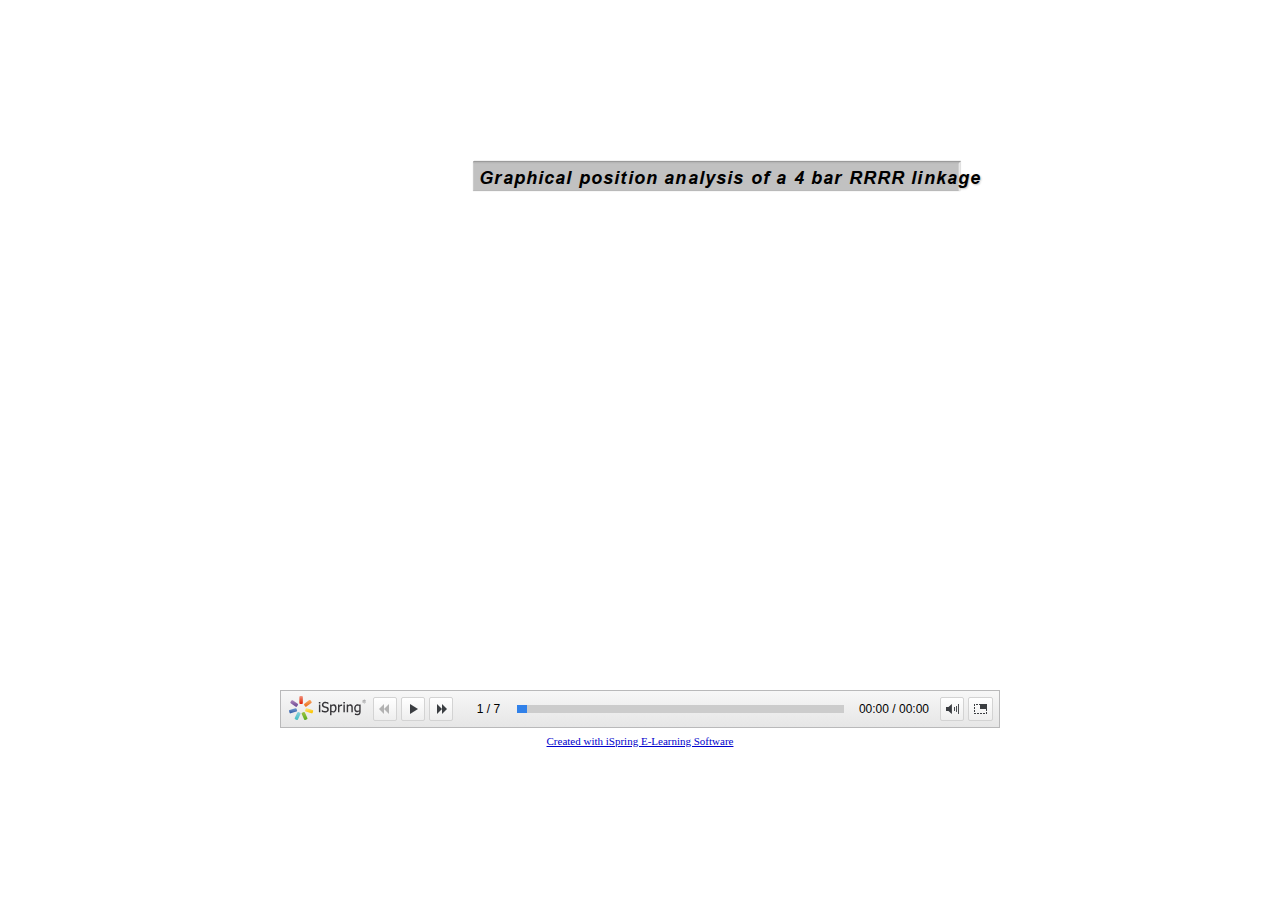
<file: content/Gra_pos_ana_RRRR/index.html>
<!DOCTYPE html>
<!-- Created with iSpring --><!-- 720 580 --><!--type html --><!--mainFolder ./ -->
<html style=background-color:#ffffff;>
<head>
    <meta http-equiv="Content-Type" content="text/html;charset=utf-8"/><meta name="viewport" content="width=device-width,initial-scale=1,maximum-scale=1"/><meta name="format-detection" content="telephone=no"/><meta name="apple-mobile-web-app-capable" content="yes"/><meta name="apple-mobile-web-app-status-bar-style" content="black"/><meta http-equiv="X-UA-Compatible" content="IE=edge"/><meta name="msapplication-tap-highlight" content="no"/><title>Gra_pos_ana_RRRR | Powered by iSpring E-Learning Software</title><link rel="apple-touch-icon-precomposed" href="data/apple-touch-icon.png"/><link rel="shortcut icon" type="image/ico" href="data/favicon.ico"/><style>body {background-color:#ffffff;}#spr0_5faa34 {display:none;}</style>

    <style>
        #playerView {
            position:relative;
            -webkit-tap-highlight-color:rgba(0,0,0,0);
            -webkit-user-select:none;
            -moz-user-select:none;
            -webkit-touch-callout:none;
            -webkit-user-drag:none;
        }
        #playerView * {
            position:absolute;
        }
		#preloader {
			background: url([data-uri]);
			background-size: cover;

			width: 50px;
			height: 50px;
			position: absolute;
			top: 0;
			left: 0;
			bottom: 0;
			right: 0;
			margin: auto;
			border-radius: 10px;
			overflow: hidden;
			opacity: 0.5;
		}		
    </style>
</head>
<body>
	<div id="preloader"></div>
	<script src="data/player.js?4C321CE1"></script>
    <div id="content"></div>
    <div id='link' style='position: absolute; text-align: center; width: 100%;'><a  style='font-family: verdana; font-size: 11px; color: #0000CC;' href='http://www.ispringsolutions.com/go/ispring-presentations?ref=free-player-link' title='Create e-Learning courses in PowerPoint with iSpring Authoring tools'>Created with iSpring E-Learning Software</a></div><div id="spr0_5faa34"></div>
    <script>
		(function(startup){
			function start(savedPresentationState)
			{
				var presInfo = "eNrVXG1v20YS/iuEPtPMvr8EOBzSvPQCGNcgKe5LXQSyRNlsFVGlaLu+wP/9ntmlbJISZV9cSWnQihI55D47OzvzzOzSX0fF6OXo61vB3hrJ3p68fsvliVLMnvzw5u2rk3fqtbXiNRNv9Ku7UTqqIYzDzeilFSxj6ehy9FKr8G2CS5Oyyj8tq89GGGekgmQ+evl1tKCP3+kDP+vqKk9H49HLX8KF0XIJsVX4CREpwpNm4/kqD6fDt7tf79IovVh1pNVu6WVXWj7y7LotzR+RXu6Wpm4+CM+6QEwQjprYfPK8K6x3C1+3hd1uzKttMIal8y04hqVnHWn/iPR5R9rulr6+6kg/0svraVtasd3SdQe3Zdu1DfHRl44F01RYje5wfknnx+vz8/u2KkiMR3fB2L+OZuuH3a2baybTexyENhHFaDqux2cvVvNimvPsNxqvSf/sJAzj9L4dtMjSBwB/Qv7Hary8LCbjebIsV0VdlItkvBjPb1fFKilnyThRyfm4Sj7iXzIvFr+PL/Kz6mzx+rIsV3lyW15VyaQsq2mxGNd5srpd1fkXPGGalFVxUSyyOLPRB/Qds59x0ua27wEXvt39mpKn+dpMfHI6q+sL81nPxuPgKM5x3tmMCSm0kl7p1PCMC80k09yaVGdeS+WdUwzzWBqTsV/DIPzC4X1Y8z99PxGZt8YqbZhWNj3hTgbZaovsWlQay3QaJQl+g8938Xm6TQmVceWEU56LNDq/BhwXnHk1CMuyDXRDsIzPhF6j48xqLdq4uO4CE1xnBjdwK8NRwTlbnTqFz0E4nGUSQidK0HEICaNnQN+ZVd475oXRD0iW1eGANFKNENlTmI9xKk2DkcWwEuBNG/tj8Z/CnY3prTZVWNODrppHbN55F/v2NcrhfsJD9o8jrt2Sy8FTyrbTX22o569u5GndNPvvZWea/PW9JM9bxGEdfaJjOvpPPNzGwywebsr12Hf8qt30q2KrXxVP8aunnNzkN3rXd8Wf0bVeVOUVfClderIj/RYHu6wUjczE62Z6Wk0OjIt7x+pSSSNFH0PTk+v158DMDALhet8vPDQsNT9My5jYvT47nzlMCwHf/tA2eSVYpDXCS4+LQgzDaLwT53wQSDjCQQndQWK7SGL4sCYz2sdYkQr8YqnLvETgM44bxQe1IR0dVKaM5hxh0IkhtQTJRhCeWCjXHhrTRSVEkPZRPYYzGdw9PK6D4nDeeYMHDKEKoDgak1YZj7iohlCRZFfwmU68Y97Hca/8+Ajs/hA8xDFz3G52/Ml3F2LcZoiRW0OMfHqIORX0+Yd4Rrh5XS5WeOykTorF8qoOl/A1uSiu88X9o86q89tkWo1visUFHhWE8NB5vrioL5NTkYxrtIb/LuZ58odIbgqcri/z5BKpwH/LRT2ef1MM250YBEYxm7DGR3ElM8fB/a3RJpVCZpZZ8t8SDFzCpXCuhVRIDOG+MlBzAyejB12pAJvlWlvDLffpCWKTUUIyqYxxQ/RTZvBZhjnpnYITz3Cw2sCT2Y2w94BbueBH25Gn7Vrv/eUeXGvP3z9gAjOnO8K9kr4L7YeDH/[base64]/+pZA3YIGJVrnKcgX2BAGRzml0EuHrpgwl1UKsgotNaLf2jFkntAgZ5jZ4HknEhOXYR5rYZQf6BimK1UEPDiWtinugPV4LRzAPD/tbDm2/UVru79GnhatzXEBdGfT/vJebQ/SCj+Ezeh9DtkzCZbfJFhqK8FSByVYpzJ8Kvp8AwYVeFI1oVuq8bS4WiWnKplV5ZfAl2bFn/k0WRbXZU0SpzxLdtwoWzdWef5wXyBoIt77M64uy2IRLuCQV6t8EuADON06Lyfj8BvX6fcS9O+3cMN5Xt/[base64]/rPpFt6j59WvoQig+3LX3k+WyQ5weJKNBqlPN+q0T0wUxj1x1XtpvycKflkzIekELO3RMynkawXXhjcnNEtHdacfBlLnXmwSnhGoSAKYP6wn6d8WD0mI0GXgIzAix/[base64]/GUAYYOn9mYnCN0sWbpHQHBEeQ1i4VKlww+YECJXRynmcICiVCP0/DXUtn3tLzVpW81x0sl2hN9fotcmMPtrpRMc9zhoB1GZPLppdALVHtWpjt1Rpw/ST3kIs1H+6GbTDkN7VKc5bke7pPY4CNw+ATyvsmXYZmVLb61s6aNVtk51eJyOS4pXy3lexaITnXhV1+NJXA+cNNfqqoiLhXUZi1UyFqtOqRaVd0TDY7I9b4GJntPPpuv9DiFD9ZYyGqGbZHU4q+KCEmMznBdHCdPPi3Wv1ZC/WX/MtNjaHiaPlIRJTlwTnBO3MOaFtZQiamVo14zhmRAgsF47NrwzRWTCxgoWsXIDmuuUHVxeyZxzaJUx7QzIbaa5RzLObC8ZNj2wYfcklZhIg0pba/a1gsi577UNlbqmZMapuMiY1VZ7dCSFDoXytJ7IXVx+9k7RJlU/XGo06APcjXbaq7D8jNxNCcVgSsO1RmN8s8wdygCGIz/Q3nZTid4Iy9C/YHrUBzxH7VAWs6GAIIa1xeKs6RUQ3MEbxRiJ3gRTzY5TKgSHrEmErBuq2pE1cR6zJqF2ZU0srOIzjBL+MdVZ4ET3/cGANFKNUAuDYD0MjmYGtypozmU6+plm3gwXbzBcofodPIiOhctBMEG2K/r8jLI9rHukRX5/rTyRFh2gnz1Ptu/kZN+daYevfTPmY5pGezIfyTgPo2m3z34+k5jzTWJuthJz830S84/5Mh/XyarOlyvawjctZrO8yhc17eEDM5+UX3BDj49PrqrrfCcdf4Rqk7eZKHZ+X941YQOUDgGICIGOPHp79FFxc57OBhcvo0iUePbm4Tba787+xKb92a32Z49mf6/mdV4txnVxTRa0mBUXV9U4bildm+XppnEeZCfB002WfNBkaqf3u+50ZiVtprNCBgrHrFUc2RCyDdAv57RwClw9JZZrrNDWgBIOv8GgM49ZoJFbcfrpMykNkiXu5eA7De1bune015xFF/jfYVfBsvI9bUsdXytT0HHYVEBEGQkd2tJMeJlKtl7lGXh1DC1JYQ1GQpF+gdvteIWsLX0v3Naq7gE82BaCvh0eZwsBZz0YwoaVf/OwAi0fX4Hmw7WSuALNe7US2bPl72IPwYYu/h57CNS2EYx7CJpdIObxXSDDL8w2u0BkrwTQmzffyR6CwOXbsI69/H04PNuXvxtq37YPpUNxI7IrFmbnjtcB4ivM6NvgFI9lOtZ5HQC5G+81CxfkvVGInRSuNO2RR8TQGnHWhCIpVTm8pLKg16Estt1gVdZs2BMZYrTWVIgcshYI83v/kcINe6k900p3X2nmG75YNGUUtp+K45qKPjQZI41gYt3k08o3rXnzSPHmYd7cl276WyQ6GoB5G0NezeFekRkmDOKHd8FLh718ytEL9JjxFvNQMinWY4aYxOkFCyO9xn3A4J2B62OCw39RyOr/7ojTbJBSwutyG7bFcA2eo7QffHkexgSM1tLgcso4EOeMUs5vqZm1de7CTAixTrL47rvf9XIqC76SqeFoF0SiRLthftCGn7/Jo+W19lx32VMrT9zk4fbfzy7F3Gfhjx1k0OQhWnFHtwxxEGXqQ7Tij6vMLkM9EgJ2iCnYpjx7LqIeV5v+MA7NHr2jR0cgDuLUBd9nP//PumhzovkraouaNszM8fVVVYQXz4Htl6YcSlezm3JGf8+rdaauZyM85RWBB9tf71QYvaETyNM80h5KIWKZsC0x7UtcBAVIEV5XDSLn6ypr0XQxvUfKdyLlG0j5QZC2AIoG4KfbL+flJkKxgVC0ENIGdy0tEr02xHWVMEDsiUz7Ihf3Zdn3ZD0ffvj8/tOHj+///ePn059+/Onzvz6+fQd0l3W9fHn24uzFzc1NVsA8i8XFqpxfUaF5lU3KL2cvLsqzF5fll/yfVT77B70td7Kcj2/z6mReXpToQP/JP//00+nP7z/g4a+rnPYklYt5sciTZZWv8kUdatgr+ksJH8qbvPoQ3pcLf/ag+BSaT96hjdHd3f8ATuMYEA==";
				PresentationPlayer.start(presInfo, "content", "playerView", onPlayerInit, savedPresentationState);
				function onPlayerInit(player)
				{
					(player);
					
					var preloader = document.getElementById("preloader");
					preloader.parentNode.removeChild(preloader);
				}
			}
	
			if (startup)
				startup(start);
			else
				start();
		})();
    </script>
</body>
</html>
</file>
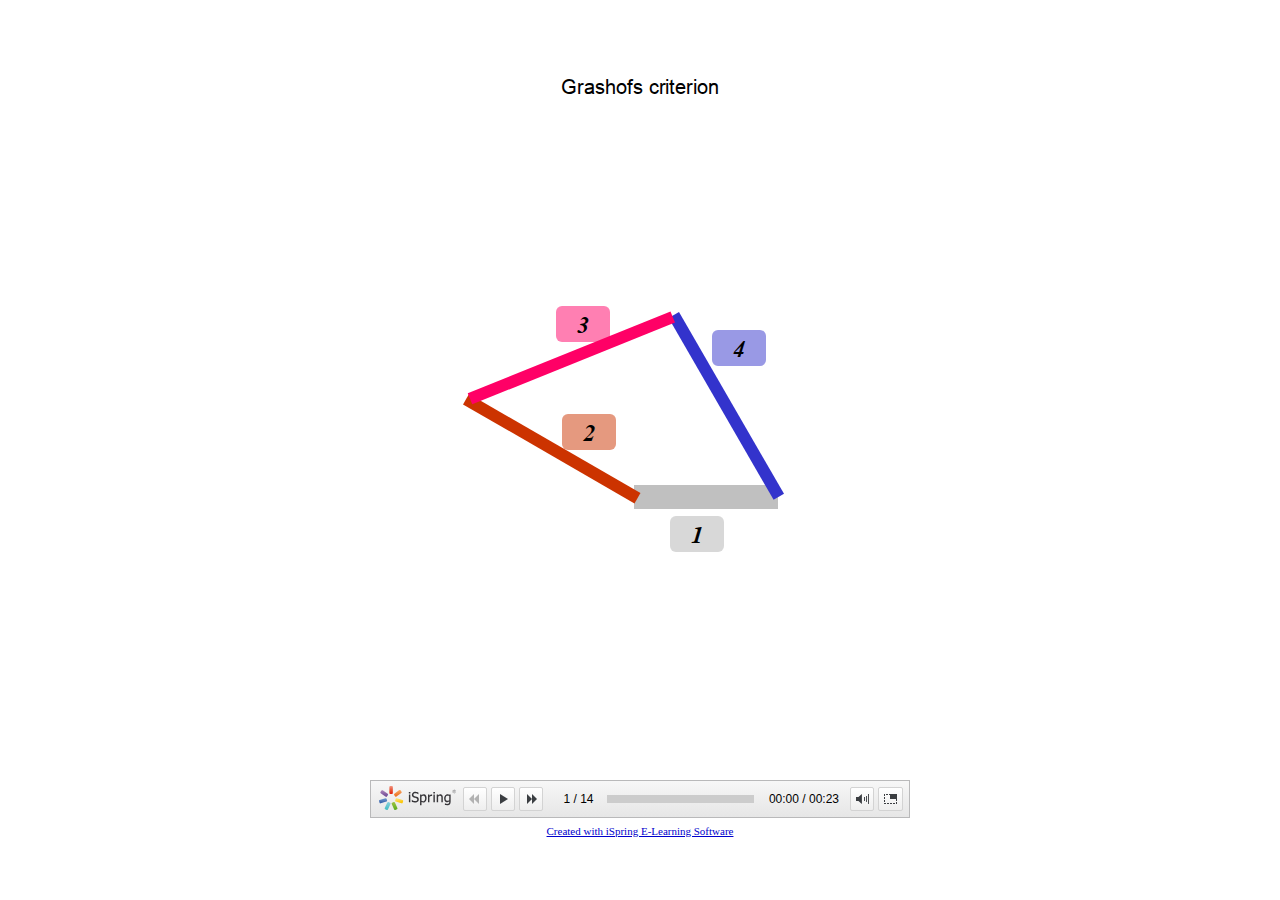
<file: content/Grashof_RRRR/index.html>
<!DOCTYPE html>
<!-- Created with iSpring --><!-- 540 760 --><!--type html --><!--mainFolder ./ -->
<html style=background-color:#ffffff;>
<head>
    <meta http-equiv="Content-Type" content="text/html;charset=utf-8"/><meta name="viewport" content="width=device-width,initial-scale=1,maximum-scale=1"/><meta name="format-detection" content="telephone=no"/><meta name="apple-mobile-web-app-capable" content="yes"/><meta name="apple-mobile-web-app-status-bar-style" content="black"/><meta http-equiv="X-UA-Compatible" content="IE=edge"/><meta name="msapplication-tap-highlight" content="no"/><title>Grashof-2D-RRRR | Powered by iSpring E-Learning Software</title><link rel="apple-touch-icon-precomposed" href="data/apple-touch-icon.png"/><link rel="shortcut icon" type="image/ico" href="data/favicon.ico"/><style>body {background-color:#ffffff;}#spr0_5266bf {display:none;}</style>

    <style>
        #playerView {
            position:relative;
            -webkit-tap-highlight-color:rgba(0,0,0,0);
            -webkit-user-select:none;
            -moz-user-select:none;
            -webkit-touch-callout:none;
            -webkit-user-drag:none;
        }
        #playerView * {
            position:absolute;
        }
		#preloader {
			background: url([data-uri]);
			background-size: cover;

			width: 50px;
			height: 50px;
			position: absolute;
			top: 0;
			left: 0;
			bottom: 0;
			right: 0;
			margin: auto;
			border-radius: 10px;
			overflow: hidden;
			opacity: 0.5;
		}		
    </style>
</head>
<body>
	<div id="preloader"></div>
	<script src="data/player.js?880F5A73"></script>
    <div id="content"></div>
    <div id='link' style='position: absolute; text-align: center; width: 100%;'><a  style='font-family: verdana; font-size: 11px; color: #0000CC;' href='http://www.ispringsolutions.com/go/ispring-presentations?ref=free-player-link' title='Create e-Learning courses in PowerPoint with iSpring Authoring tools'>Created with iSpring E-Learning Software</a></div><div id="spr0_5266bf"></div>
    <script>
		(function(startup){
			function start(savedPresentationState)
			{
				var presInfo = "eNrtXeluI0eSfpUyfyxsbKmc92GMZ+FjPNPAwDZsY/9YhlGiihKnKVJTJFtuNBqYd5h32AebJ9mIzCyyblJHlQ7IcIt1RFYcecaXmZEfJvPJF5MPX3FFJZf65Nu/cH4ivlbfnJivvyUnWgry7bdE2+++MR8n8WQDxPBzM/kCXiQknlxOvtDMXU3h1XSVZz9f579Lbq3VAiizyRcfJkv88xb/wO0m32bxJJ188at7Mbm+BrK1uwUSztyXZulinbnH7urjbx9jT71cV6hFP/V1lZof+PamTE0PUF/3U6Oae+JZVRDliL0lml9eVIllP/G7MrHpl3ndJkY3ddYiRzf1rEJtD1CfVah1P/W7bYX6gJbvzsvUgvRTbypya9JubSCfXFVKMFaF9eQjPL/G52nxfLHjlQNFOvnoCvuHyaz42MeCHX7hr3m6vlzN1tE0n2+yfL5agjRv4AXTxss1OU836enn68X8PKPJPzAHp/WnU5ex5zvOIAOJ9yL90croND9d/rDMouyPTZ5dZdF0tZzNL7Z5uoGXSfRmFm0u5+vq4wge5Fk6vczO42i2zTeXWR6ly818ulhN397M11mUrzaedDUDXunyLaaZZel6frbIopv55nK13UTrZXp9PV9eAA/kvL1eZHkSoUhfLVfuq/cWq0Wk20lC8Q/DPxz/hOYMMg4yHJo8QrEIuWth7e5a3ufKZRp8++NvMTbMH0I7iW30+t2FYL9LptQZltgzeKFMwmQsOEugubXKCsNiag20xhbEI4QTSbU0v7nC+iuF5yT8w+sTa/[base64]/g25tfklY1EYQn8HkqwQYyZgyYKMKMEMhQJGBqzSwTJmYEzWm5JpQW2QUZQqw0aF/IYApSWAsjAC0JZJDA/[base64]/[base64]/hcGiH+eduy7d+zxOlfN9X/+rI6p37htMvA3JzsMYwen7wb9bh3eZHy3Ek/c47oWUq+B5xE1CuiNcc6CchTer8KY3gfAJaCnBbx+7dSk3vM9dl/LQ5nnrUmlJB1blinrJAkyAspXbwQOJWUiMjSWmxQuv1rrRxj5HRXpKm3lBrYB+QbrQl9MKqNErz0m1T8bE2HEfV3mqvTumrTyptAv6panmkae5HzlMfsbfePK//ue9/5n5n5tVMbxAXOm77WLRAsV8yj4r8CVDmvgSa8WX2DH4UjfDJ4oz1dEd/LOg0X9HCxb9KVpwvHIPf95eIY9FtrzYXK7xcnOzitZgGHeTRpt8ni4vgCkIcAFSb0DWzWW6dDxBt/w8KX3cXXpu/EEQpQOYkasSZ9OscEeMTNBploy6X85VouEH/3Y6H8rgGBrdDvzt8jcURZzCaG3B3QjX1pQd1uvcjieNpwpEDRRnL4MNImj/[base64]/Sh1CgOPHJ6G8YdONMFXCaXk8oQrtwaPoYk3ePmcul8Hj5Ayarqucnekw/0GecDe0H5wJ9xPoiXkg/VIf5T1eXoBIVfTYn3CFwi7yUc51NzsU8Y3IpKzttXYx0y1oCgA22CDrwVdOD3Bx3aPPwHc+ZZ9J9//Tta0LI7/7SWr3y6kzH6DJEHHv3ZIRr15wKfjwFFcNdOzaai6ucqXvFz1VFuLu91c4NnRqjCuXy7u5EVLMKMJU6g4g2v21YlgAE8Wjss9BDclBxaY5L9SpJYm8MOLfjDkIJKJsH7ABHtQYe2mqKSoAFXPDupaU1qKBZ6t3aHSQWlF1pOvddEK/TduFKMEtspLnOOWEhywnHKXSvDKZFdxaGapJqiAXI8J4F5TWDpoGwjtKAsQAqaYu4UedUHKWAtBG0slZLpXkihStkOdDwtqYrppL1UxnrIj4a2B0wODYarL51tj5e6qCJdbY/UiVuLTRShKEZx0wZojCFPoApEd8Iqyv3I42IV5nEF6XbN7GiCPbxnRp6b7IeQimeaD+wF5QN/xvkgXko+VLu9F+N8W7NzoX23eaTrzcje9fb9bAti+2qrblvdFaZIdltsbBONEK1ohDgGjUgCwHCV5u8RTLjIVlfZJp9P0wX6++dzdOLBhV/l4OTXgIvFfPk2Yh1rEG7nyeNHvmv7foBFfsrSPE+XFw40yPKrdQdX/0jsHrGoeMbxmXDPjoMN4Dnx/wl9NFyAbYWWs7Ni4K5dEWCEu1/nZ+L0fp9/zqj1Y1Lb55/jJ3GJvIWBuhZ4KcDNYlbVV3WPI02gsg20QFdFACfP7fIhGlcgcyPQ6yBuklV2ezAUJPeD9G6XgeN0es2PMjXmUAuJw0hAYovX2t6LqaNwBDV8ZGSm7y5Ya04L/Tjlzg2HxxGnVvDu4pqV6uyL6bPkvu/xxj+uz2LK7tKFZqKxhPnVVD2m2peySvdRG9rrPjPW+p2aSWlDoLJJ637+4EzscEy6Kyx7LYVtpTA0r01g4tVWPbZ6sHlDN1oV+1lD1hyny9ZxurzTrGFg94DD99KoGYfpojl8b3nOdsP30keYT1EMvUsj9LbheNQ5wH9znuHyadAFZw5xivSTTz55MH/jzRIYTS+BaRatt2fraT6/3qwjFqXL86hn43zNYdg1cYc8h7u97/c3XPVO+W5ztw0DLf9j2cGFyUyoIxYmM78OuH+ZtBhJlkDVXCRNqwJIL0BR7YtRJ2HHjDol7R0EgwnAh6GUqJhzf22UsQ3naxRpAlUgqnsFDRGE0hURuDlGBGV7DYKbgzXhwlIWy3BjNFOmvm13HHkCVSCq+6N7EZx3tvdHNRveHy0xZ27STZvh/[base64]/SZ+lph+OYmMfgtJj+gtahNmlTc0ldT9ZvqOByJijHqUrlJG5CLeowqS19gOSzBI/I285VkP88ZvJQm9vtqqm5T3QL7HboymTGY2MeosOy1FO7wTFvCQb0PXckf9WqqflMd2cmOMmCldBQubMg6+4BAevQp3yPpvImkq1YkXd0ZSUd+nQE22H6njMQ/Cv98s1qu4aPTTZRG6/kf0VmaR1cZwsnz9VUS/YI7b25W7uPrKM2z6DrN08UiW0SbVewg5stsOc2i7J/bdBHNl2F7j3vrIWienOZ/czTzPM/W19l0M3+Xue0/l7U9OvhQxO75bLXNnTCMSxWt36832VWUZ1fpfAly7KRYXeTplVv889U6usatO4U+8Lk4Os2nq6vrRbapxixR8GIOz+fZuouEJ48ecpbjsNjwjOxCnopEECOtNVLEjNPEUs64kW4xDLzjTCurtdubYMFuPgxrp7tMWMKoEqCZUG5zglVUK/CRRdfWd2sSKbUhhFkeC1BAAHNmhWUVJEdX5cZgn5QbYYzWMcX9+pIKiTFnY6p5ohknjAlFHYpsrKZMMiF2cTGNUoRJbgwTGN/Uxf/EKJ+V5xhCQlEqKYWveaRZgHC43F51BWk0GPx0l0TYhIJhFcPAuXW0s6QNBhmQsUIIi2mBERXc5gUDuugebILrBPQK8RxOjOnGKCqUxrQAkmVpLEpDjXYxI+w+3GLMKO8JGmHdDgksBKo7XkQg8jT12K4lIRDx9lFfSCzdUijVgw9qZw/[base64]/3L0dyIyWHbsADW7A5uyLV8cVsxM3mnOpcKjXX8TECypicvT8OXHjFl+fxcHWo2gG3IjHAZd41ZyVeZY69OyiI+PXG7urN/boehMOpHKxUPSBeiPHa5oPxT2TjyvJcJiTaGJOuhVz0kNiTqyJOQHL3AE9wqE8AeBRUlCMoPL9aoMRX9KNI7laFfxc/JYdPIVBWebL8+w6W+IKSyQIkFN0czmfXvrllso9krh49CpKESDazJfb1Xa9eB+5ZZO4VrOOJ321WK+i5U6Km8xhX9ls5tErSJpn14t0imlZdPYeWHrGcMkQBqtKijp5DCyNltlNtM6ctIeWtqoywoagVBxdpe+jM7g526TzZXaO/Oa7BaBFLJrGMlDuRcqi2Txfbwr2iNk57igeIn3ZH6DT0rOfrRaL1c26HwbrB7D8GF+Ts+oimsJRE9J5JMz0LpRjIcwLFb0uiXYxNAmeY2Ni65wkwo0Ct6npOo4iUUFWUN3DS/LyvpwFBuJOCwxYCIjR7yW92qrbVoN1M7almzGt3YwZsZv5zrV10HQvVqu3UehL/EQGtoa4Oj/MQsxzYLfI1tDwv/HtJDbS+35G+Z7mervBlNjuu+aYxdCtuIBiLvRX5R001QLfrbabejIRfbpd+gX755/tJkduisbZdyzQU4ARFq5vWWA/[base64]/bSvZheiJV2nNFb9EJ6v74o1JqWHvvVVt22OnJpR2+ZG2oJU7lpeomLX5W82+LX0Ba2AAyvtuq21XBj05ZlN7Z1bGqPGZveewDVGSLm9gPc71c3xw5vQ9BdGG2CUF/CSDJGOb/EAWaMksGVcMtovt66IfNl+g5HoHmWnr93cMJmvtluYDQJH2BIDUNSGI5+6Uej4QOtA1E/7vRj3BJ+4r/zZy8Jd1fsqC+V9t2yXQbw5mZe/7xhf3bchtg7XB+IqOMmPjI+rW4afLSBHB9LnI5xXNF/7EXYDa9peXgtxTGja6Z7d/36pRVUGYurZNwNI5pY1hzajiFPoApEZZOYdhFURQRhjhKhF5zidH9+Tkylv7HaMN0cao8hT2ES0TCJbRWhiI46vkn0WPJ0mkSRRt3FZVqKMhek2C8cG98zNONK1e0f1kpM8A+VeBT/sG8LYbkFHHjf00BcjtTTjKKnenQ97Sh66sfVs1rDHsfSdJQSxR9bzXJLP2CBMkPq+ZBhiUoT27Lp1VHS6tbB4zsHJuL3DkzEaz6LCIGJ+sIM/bkUZqgtelCUXqTz5ScP4Q21xiwaK2bQ4ZhAVtp9yM0w6KycVko5O+a4UqX65o6FG+zhqYFcxcLNBkhFObGmHhdoHHkCVSCqRQYqiRAAGB5A+CLwjD0qFo9VvYFwWEKp5WATYTDoAt4oarQW9dhA48hTxMdU9dGequVKCNAitDICRuUYmsX/pawvaIk70uNEdoeOYArPkVe1MBm6xt0tw0dGwNRFSqH2XkwdhbTN8DsjM/UbVptZXZwhPLq3YccSp9vNqLdPlRBMzAwbgonSerl30pqBwyGx8bg+RHyWIOqw8VkGYtK/d7yT6fOfS7hNLMzyXEJx+F59b/+rqXpMdYu944NXpnKbNvDe8dHrLH2BBfHO8Wv5Ll0YKjYCtLyaqsdUx9VZNUZl0mMwMUNW2AeEJ9bom8c4jRv9V1QOoaxasArajlXQO2MVde7+cNRdCOEALfznX//n/0+iTynS5MUBIwWNqNAwT8N2iEHAG8o0HiT56vwcP+mWmyNGcboJjE/z6DR3b1l4Cwk2gSN+3b3j4R3Fd6J4t0TNKK6jdMvaL1f5JltvnL7JaV4cKEtd0nT5PvLnvzrgBdKsr3BNf+kM2bVPUKVMIj85DWqCbuvoT9E1/P7ztuEfjkY2wqjRZrv4mrwcVFSYyp30q9v7fFeGnikGQOh2YvCkRfCGZMN5L0lhiy3kQkiHQtj78UQKR1D31kfmqZs89/bFKMyksLLRB7k7I/ZaWbU463vuUjoPm+1VNvR+TFlL1trHYOoHiXuuzOWrRyccAsOUOYhLUE67oxM4Ek/RcIU7+PIA3QzBl43J9/ZrUSvtzEvaEBHGUeVW89g1lqxIXG5km6PPl2YzXahtj96bCj1O2HYiattr1auFWi3UXQ/1i66H9vb10K2hcBufsfttDvZfaunCjvj4Q16CibDfboJaryZqmug2YFaX/R4WzBqcCxuOy119458aU+BRerbabiK2c4hNi0PM2h1idoxD3M0Sfci//LHJs6taqMEkehO2k1cjEMKDPEunl9l5HM22ufMSU5x/X6ymb2/m66xlih8T/WMLfuksS9fzs0XmZuqR/3qZXl/jvLojFH4Fc+sCb7qfk3ce9mmOK7HTNTq9N8tiE1+Lu17sHwyiTNPlcrXxQmZuTcL7YAt/TtLtlz/v5/ntXU4BOnTSqCvB2dl+FG0TITlR3Cqc9pIYYY9YKnFRpqWJEXgeC0HPLdHCL+oVnZN8uBGc4dQ14ZJheKuEQyJihNC8Y9StaWKVcTwIj3ENpghMOK3Mxcuq4Bw8Ky2IZkxJhTvQGSUGjKOJjRlVCXg/SistTcw1dHoaFIGXKkh+Aow41ZQJCTpr4GsF54ZgCEdhMeRh/b5CjlG9KAcK4jamY2AuxrkVunNi00KDa6zkGCOROYfQKMhCBdataGlq2SNBEmYVU0JJN8vJuZJCGzAvpTrhYFxiKMFpfxgWaWU5mE/stZS+rEirSDOIY/[base64]/eCqmDFUsaOoIsdQRY3fvlVcgpGCSkpRNAo45j8O6DPFrA1eNCdrnp38PW20ffpt9K2hXW7uFhDF8lLoM9t+JPyrrXps9eAArtjF1Gg5FJ7ydgCX3wvAFQMDuNM89WuFDuC3/qgaF+btEIhb2r/VCeLuz32/C4grniSImxIpdyfVoHeHZ6Xj/gXmN0x3undaJUw6cLbLv4NPMETKSAOALTHlCOxYZQhFkBXjKTFBKSrOYvhJLAePTFjO3EodEFEryvgemRSgO1GaKskd/[base64]/UAdiyio8NwD4NWcIAuywMd2vyhBgZgB1OhE4AttFmjg/ADidCJwBbYim0Qz+JGBmAHU6ETgC2zFJi8YJ2eWQAdjgROgHYMssnAcCOI9AQAGyQ/BEB2MElaAUtO7k+LwC2PJJ7UQCsGq5kVFHLgZlURyLDQn3Dq2LGUMWOoooeQxUzfvtWcQmeLQD7/OQ/AMA+8Tb6SQGwr7YaAID9ZrWcLrZrjCy1WzKrWxBX0Y64imMQ1xIPB12Wtz5GN5dZnsF9275L3My5WJT2T67bcMr1/tDvWcs34MMX+Wq7PHcRhb+Gj4WDikTbxzC9Jwfiq/QtArJzPLD829UW0dpvHIh7azX+7sHW81W2jjrg1mzu1GTRKo9EWaX9wt9Cj9M8midZ0qnvVXqelWFkPOVq9/klfj+6mRf7ejv1b9H+p9X0rfvcLdV/E7Rg0afI/bNaptAgyboiSkF8mvPd++s038zTNpqytD6TvLAN/NoVTregVwtJmREqOyGUVtDmNh+qOSy9dZ0LDz5MllArZssNngEH9WXyVQ46+UPafg3VC98mN6sZTjmVnmw2swl85SuUyBLJNBfo+02+xQeMUksFcY1DWqc4r1NcOK0401QYJMEWIchFg1y/zK/A5t9nN2DLq3TZkJA2JKQVCY2lFFxcQ9leRMXxWHm+27dcoTlv0HgpMTQYEe6EcGzpfdMy3zfnQW52pNysITcbTe6SuPxIcXlDXD68uE3riiPFFQ1xxdDiYs16gxX2x69/f/Pzjz+9+f6vv//9h7/+8PvffvrLd3jy4WZz/cXp56ef39zcJHMYUEBTsV4ttj7W+3R1dfr5xer088vVVfY/eTb7cpZn2cn1In2f5SeL1cUKlKl/+Zcffvj7L29+xO4tz7AVXWEAgSy6zrN1ttyEk5Hmy+jH1U2W/7iaLzc+qOL8Z8c++g54TD5+/H8JKuZ0";
				PresentationPlayer.start(presInfo, "content", "playerView", onPlayerInit, savedPresentationState);
				function onPlayerInit(player)
				{
					(player);
					
					var preloader = document.getElementById("preloader");
					preloader.parentNode.removeChild(preloader);
				}
			}
	
			if (startup)
				startup(start);
			else
				start();
		})();
    </script>
</body>
</html>
</file>
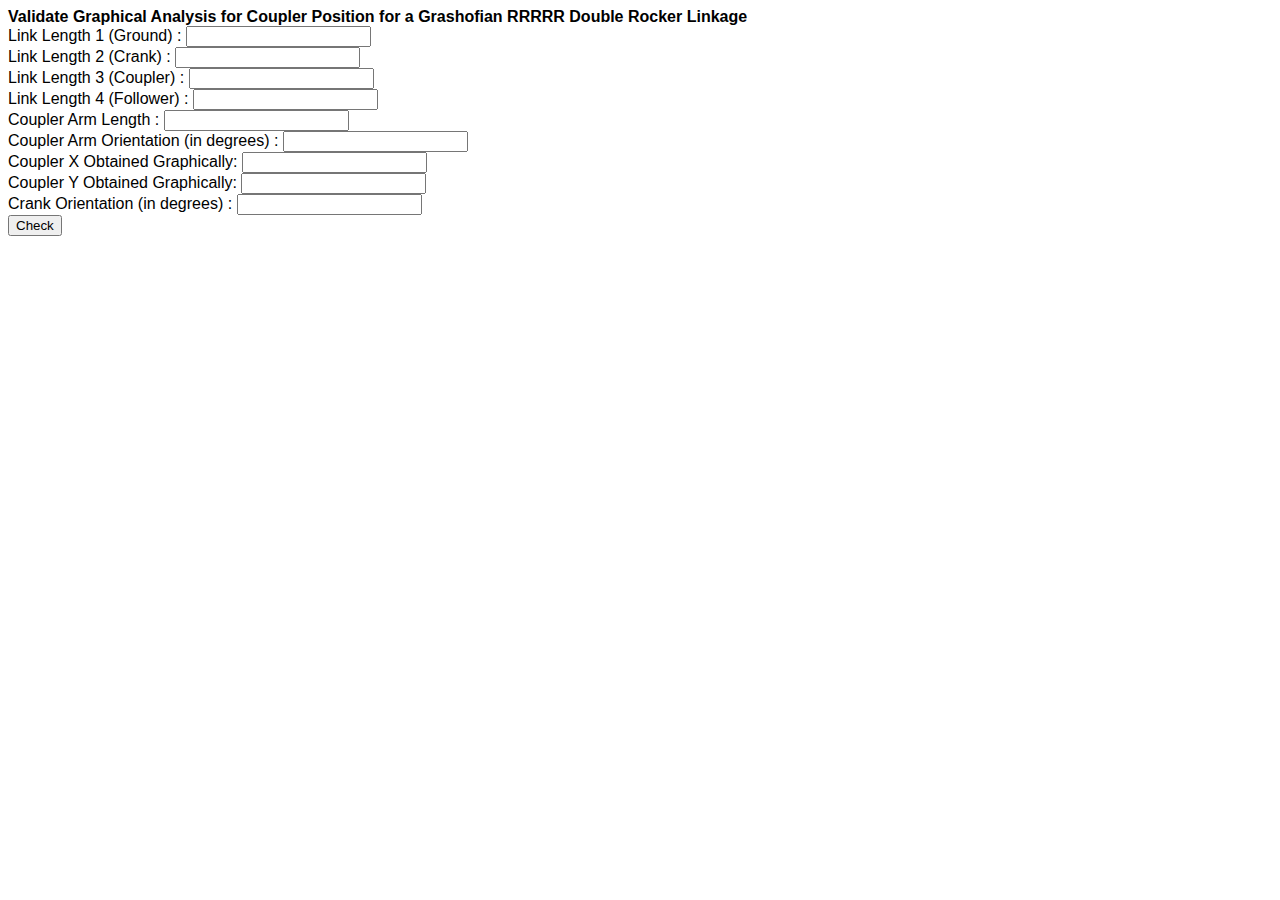
<file: content/GrashofRRRRDoubleRockerCouplerPositionChecker/index.html>
<!DOCTYPE html PUBLIC "-//W3C//DTD XHTML 1.0 Transitional//EN" "http://www.w3.org/TR/xhtml1/DTD/xhtml1-transitional.dtd">
<html xmlns="http://www.w3.org/1999/xhtml">
<head>
<meta http-equiv="Content-Type" content="text/html; charset=iso-8859-1" />
<title>Untitled Document</title>
<script language="JavaScript" type="text/javascript">
function myFunction() {

    var l1 = document.getElementById("ground").value;
    var l2 = document.getElementById("crank").value;
    var l3 = document.getElementById("coupler").value;
    var l4 = document.getElementById("follower").value;
    var l5 = document.getElementById("coupler_length").value;
    var theta5 = document.getElementById("coupler_angle").value;
    var theta2 = document.getElementById("crank_angle").value;
    var cx = document.getElementById("coupler_x").value;
    var cy = document.getElementById("coupler_y").value;
       
        var th1=0;
        var th2=theta2*Math.PI/180.0;
        var th3;
        var th4;
        var th5 = theta5*Math.PI/180.0;

		var err_x;
		var err_x;

        var A=2*l1*l4*Math.cos(th1)-2*l2*l4*Math.cos(th2);
        var B=2*l1*l4*Math.sin(th1)-2*l2*l4*Math.sin(th2);
        var C=l1*l1+l2*l2+l4*l4-l3*l3-2*l1*l2*Math.cos(th1-th2);
        th4=2*Math.atan2((-B+Math.sqrt(B*B-C*C+A*A)),(C-A));
        th3=Math.atan2(l1*Math.sin(th1)+l4*Math.sin(th4)-l2*Math.sin(th2),l1*Math.cos(th1)+l4*Math.cos(th4)-l2*Math.cos(th2));
        x1=l1*Math.cos(th1);
        y1=l1*Math.sin(th1);
        x2=l2*Math.cos(th2);
        y2=l2*Math.sin(th2);
        x3=x2+l3*Math.cos(th3);
        y3=y2+l3*Math.sin(th3);
        x4=x1+l4*Math.cos(th4);
        y4=y1+l4*Math.sin(th4);
        x5=x2+l5*Math.cos(th3+th5);
        y5=y2+l5*Math.sin(th3+th5);
		
		err_x = (Math.abs((cx - x5) / x5) * 100);
		err_y = (Math.abs((cy - y5) / y5) * 100);

		document.getElementById("error_x_straight").innerHTML = "For + Assembly Mode,     Error in X = "+err_x+" %";
		document.getElementById("error_y_straight").innerHTML = "For + Assembly Mode,     Error in Y = "+err_y+" %";

        th4=2*Math.atan2((-B-Math.sqrt(B*B-C*C+A*A)),(C-A));
        th3=Math.atan2(l1*Math.sin(th1)+l4*Math.sin(th4)-l2*Math.sin(th2),l1*Math.cos(th1)+l4*Math.cos(th4)-l2*Math.cos(th2));
        x1=l1*Math.cos(th1);
        y1=l1*Math.sin(th1);
        x2=l2*Math.cos(th2);
        y2=l2*Math.sin(th2);
        x3=x2+l3*Math.cos(th3);
        y3=y2+l3*Math.sin(th3);
        x4=x1+l4*Math.cos(th4);
        y4=y1+l4*Math.sin(th4);
        x5=x2+l5*Math.cos(th3+th5);
        y5=y2+l5*Math.sin(th3+th5);

		err_x = (Math.abs((cx - x5) / x5) * 100);
		err_y = (Math.abs((cy - y5) / y5) * 100);
		document.getElementById("error_x_crossed").innerHTML = "For - Assembly Mode,     Error in X = "+err_x+" %";
		document.getElementById("error_y_crossed").innerHTML = "For - Assembly Mode,     Error in Y = "+err_y+" %";

}
</script>
<style type="text/css">
<!--
.style1 {
	font-family: Verdana, Arial, Helvetica, sans-serif;
	font-weight: bold;
}
.style2 {font-family: Verdana, Arial, Helvetica, sans-serif}
-->
</style>
</head>
<body>
<label></label>
<label><span class="style1">Validate Graphical Analysis for Coupler Position for a Grashofian RRRRR Double Rocker Linkage</span><span class="style2"><br />
Link Length 1 (Ground) :
<input id="ground" type="number">
<br />
Link Length 2 (Crank) :
<input type="number" id="crank" />
<br />
</span></label>
<span class="style2">
<label>Link Length 3 (Coupler) :
<input type="number" id="coupler" />
</label>
<label><br />
Link Length 4 (Follower) :
<input type="number" id="follower" />
</label>
<label><br />
Coupler Arm Length :
<input type="number" id="coupler_length" />
</label>
<label><br />
Coupler Arm Orientation (in degrees) :
<input type="number" id="coupler_angle" />
</label>
<br />
<label></label><label>Coupler X Obtained Graphically:
<input type="number" id="coupler_x" />
</label>
<br />
<label>Coupler Y Obtained Graphically:
<input type="number" id="coupler_y" />
</label>
<br />
<label>Crank Orientation (in degrees)  :
<input type="number" id="crank_angle" />
</label>
<label><br />
</label>
<input name="submit" type="submit" id="Submit" onclick="myFunction()" value="Check"/>
</span>
<p id="error_x_straight"></p>
<p id="error_y_straight"></p>
<p id="error_x_crossed"></p>
<p id="error_y_crossed"></p>
</body>
</html>
</file>
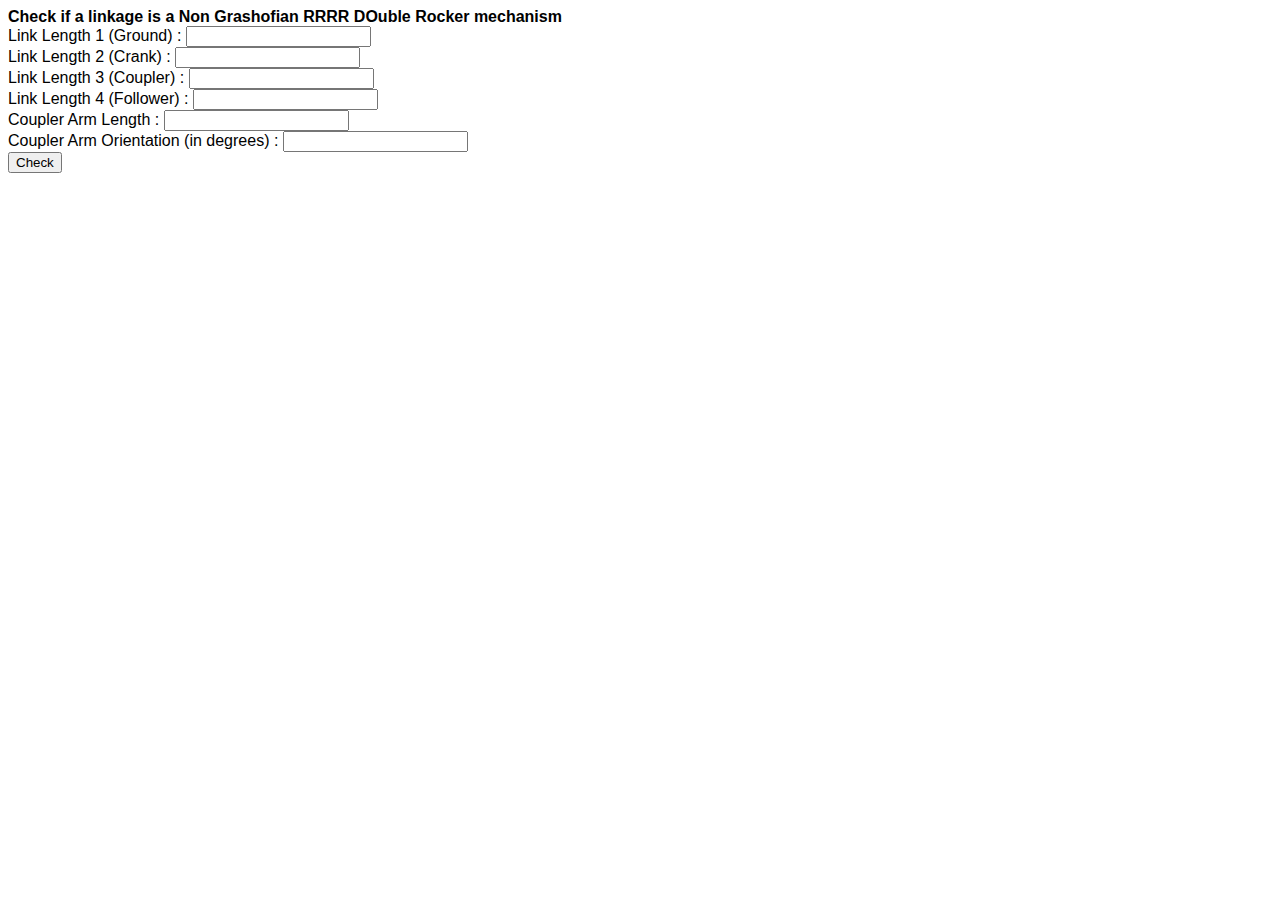
<file: content/NonGrashofRRRRDoubleRockerChecker/index.html>
<!DOCTYPE html PUBLIC "-//W3C//DTD XHTML 1.0 Transitional//EN" "http://www.w3.org/TR/xhtml1/DTD/xhtml1-transitional.dtd">
<html xmlns="http://www.w3.org/1999/xhtml">
<head>
<meta http-equiv="Content-Type" content="text/html; charset=iso-8859-1" />
<title>Untitled Document</title>
<script language="JavaScript" type="text/javascript">
function checkGrashof() {

    var l1 = document.getElementById("ground").value;
    var l2 = document.getElementById("crank").value;
    var l3 = document.getElementById("coupler").value;
    var l4 = document.getElementById("follower").value;
    var l5 = document.getElementById("coupler_length").value;
    var theta5 = document.getElementById("coupler_angle").value;
       
	var lmin, lmax;
	lmin=10000000;
	lmax=-10000000;
	var doublerocker=-1;
	var cgFlag=false;
	
	if ((l1<=l2) && (l1<=l3) && (l1<=l4))
	{
		lmin=l1;
	}
	if ((l2<=l1) && (l2<=l3) && (l2<=l4))
	{
		lmin=l2;
	}
	if ((l3<=l2) && (l3<=l4) && (l3<=l1))
	{
		lmin=l3;
	}
	if ((l4<=l1) && (l4<=l2) && (l4<=l3))
	{
		lmin=l4;
	}

	if ((l1>=l2) && (l1>=l3) && (l1>=l4))
	{
		lmax=l1;
	}
	if ((l2>=l1) && (l2>=l3) && (l2>=l4))
	{
		lmax=l2;
	}
	if ((l3>=l2) && (l3>=l4) && (l3>=l1))
	{
		lmax=l3;
	}
	if ((l4>=l1) && (l4>=l2) && (l4>=l3))
	{
		lmax=l4;
	}
	
	var Grashof=-1;
	var p=0; var q=0;

	if ((lmax==l1) && (lmin==l2)) {p=l3; q=l4;}
	if ((lmax==l1) && (lmin==l3)) {p=l2; q=l4;}
	if ((lmax==l1) && (lmin==l4)) {p=l2; q=l3;}
	if ((lmax==l2) && (lmin==l3)) {p=l1; q=l4;}
	if ((lmax==l2) && (lmin==l4)) {p=l1; q=l3;}
	if ((lmax==l2) && (lmin==l1)) {p=l3; q=l4;}
	if ((lmax==l3) && (lmin==l4)) {p=l1; q=l2;}
	if ((lmax==l3) && (lmin==l1)) {p=l2; q=l4;}
	if ((lmax==l3) && (lmin==l2)) {p=l1; q=l4;}
	if ((lmax==l4) && (lmin==l1)) {p=l3; q=l2;}
	if ((lmax==l4) && (lmin==l2)) {p=l3; q=l1;}
	if ((lmax==l4) && (lmin==l3)) {p=l1; q=l2;}

	
	if ( lmax*1+lmin*1 < p*1+q*1)
	{
			Grashof=1;
            document.getElementById("grashof_type").innerHTML = "Link lengths are for Grashofian linkage";
            document.getElementById("mechanism_type").innerHTML = "Wrong values";
	}

	if (Grashof!=1)
	{
            document.getElementById("grashof_type").innerHTML = "Link lengths are for Non Grashofian linkage";
	}
	if(lmax==l1 && Grashof==1){
            document.getElementById("mechanism_type").innerHTML = "Non Grashofian Double Rocker: both inward";
	}        
	if(lmax==l2 || Grashof!=1){
            document.getElementById("mechanism_type").innerHTML = "Non Grashofian Double Rocker: inward+outward";
	}    
	if(lmax==l3 && Grashof==1){
            document.getElementById("mechanism_type").innerHTML = "Non Grashofian Double Rocker: both outward";
	}    
	if(lmax==l4 && Grashof!=1){
            document.getElementById("mechanism_type").innerHTML = "Non Grashofian Double Rocker: outward+inward";
	}
}

</script>
<style type="text/css">
<!--
.style1 {
	font-family: Verdana, Arial, Helvetica, sans-serif;
	font-weight: bold;
}
.style2 {font-family: Verdana, Arial, Helvetica, sans-serif}
-->
</style>
</head>
<body>
<label></label>
<label><span class="style1">Check if a linkage is a Non Grashofian RRRR DOuble Rocker mechanism </span><span class="style2"><br />
Link Length 1 (Ground) :
<input type="number" id="ground" >
<br />
Link Length 2 (Crank) :
<input type="number" id="crank" />
<br />
</span></label>
<span class="style2">
<label>Link Length 3 (Coupler) :
<input type="number" id="coupler" />
</label>
<label><br />
Link Length 4 (Follower) :
<input type="number" id="follower" />
</label>
<label><br />
Coupler Arm Length :
<input type="number" id="coupler_length" />
</label>
<label><br />
Coupler Arm Orientation (in degrees) :
<input type="number" id="coupler_angle" />
<br />
<input type="submit" id="Submit" onclick="checkGrashof()" value="Check" />
</label>
</span>
<p><label></label>
</p>
<p id="grashof_type"></p>
<p id="mechanism_type"></p>
</body>
</html>
</file>
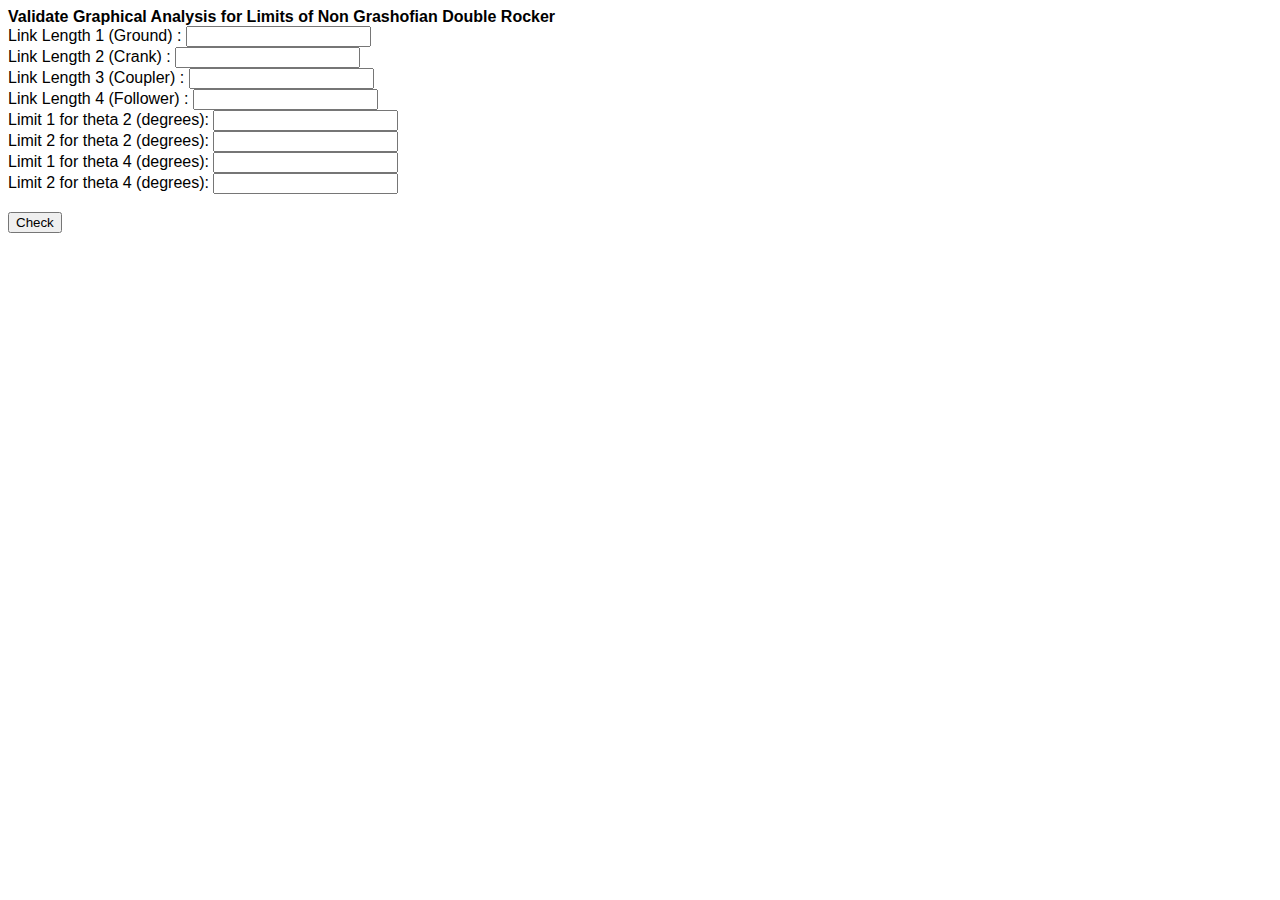
<file: content/NonGrashofRRRRDoubleRockerLimitPositionChecker/index.html>
<!DOCTYPE html PUBLIC "-//W3C//DTD XHTML 1.0 Transitional//EN" "http://www.w3.org/TR/xhtml1/DTD/xhtml1-transitional.dtd">
<html xmlns="http://www.w3.org/1999/xhtml">
<head>
<meta http-equiv="Content-Type" content="text/html; charset=iso-8859-1" />
<title>Untitled Document</title>
<script language="JavaScript" type="text/javascript">
function checkGrashof() {

    var l1 = document.getElementById("ground").value;
    var l2 = document.getElementById("crank").value;
    var l3 = document.getElementById("coupler").value;
    var l4 = document.getElementById("follower").value;
    var theta21 = document.getElementById("rocker_limit_1").value;
    var theta22 = document.getElementById("rocker_limit_2").value;
    var theta41 = document.getElementById("rocker_limit_1").value;
    var theta42 = document.getElementById("rocker_limit_2").value;
       
	var lmin, lmax;
	lmin=10000000;
	lmax=-10000000;

	if ((l1<=l2) && (l1<=l3) && (l1<=l4))
	{
		lmin=l1;
	}
	if ((l2<=l1) && (l2<=l3) && (l2<=l4))
	{
		lmin=l2;
	}
	if ((l3<=l2) && (l3<=l4) && (l3<=l1))
	{
		lmin=l3;
	}
	if ((l4<=l1) && (l4<=l2) && (l4<=l3))
	{
		lmin=l4;
	}

	if ((l1>=l2) && (l1>=l3) && (l1>=l4))
	{
		lmax=l1;
	}
	if ((l2>=l1) && (l2>=l3) && (l2>=l4))
	{
		lmax=l2;
	}
	if ((l3>=l2) && (l3>=l4) && (l3>=l1))
	{
		lmax=l3;
	}
	if ((l4>=l1) && (l4>=l2) && (l4>=l3))
	{
		lmax=l4;
	}

	var Grashof=-1;
	var p=0; var q=0;

	if ((lmax==l1) && (lmin==l2)) {p=l3; q=l4;}
	if ((lmax==l1) && (lmin==l3)) {p=l2; q=l4;}
	if ((lmax==l1) && (lmin==l4)) {p=l2; q=l3;}
	if ((lmax==l2) && (lmin==l3)) {p=l1; q=l4;}
	if ((lmax==l2) && (lmin==l4)) {p=l1; q=l3;}
	if ((lmax==l2) && (lmin==l1)) {p=l3; q=l4;}
	if ((lmax==l3) && (lmin==l4)) {p=l1; q=l2;}
	if ((lmax==l3) && (lmin==l1)) {p=l2; q=l4;}
	if ((lmax==l3) && (lmin==l2)) {p=l1; q=l4;}
	if ((lmax==l4) && (lmin==l1)) {p=l3; q=l2;}
	if ((lmax==l4) && (lmin==l2)) {p=l3; q=l1;}
	if ((lmax==l4) && (lmin==l3)) {p=l1; q=l2;}

	
	if ( lmax*1+lmin*1 < p*1+q*1)
	{
			Grashof=1;
            document.getElementById("mechanism_type").innerHTML = "Link lengths are for Grashofian linkage, Wrong values";
	}

	var theta21_ = 0;
	var theta41_ = 0;
	var theta22_ = 0;
	var theta42_ = 0;
	
	if(lmax==l1 && Grashof!=1){
		document.getElementById("mechanism_type").innerHTML = "Non Grashofian Double Rocker: both inward";
		theta21_ = Math.acos(((l1*l1+l2*l2)-(l3+l4)*(l3+l4))/(2*l1*(l2+l3)))*180.0/Math.PI;
		theta41_  = Math.acos(((l2+l3)*(l2+l3)-(l4*l4+l1*l1))/(2*l1*l4))*180.0/Math.PI;
		theta22_ = -Math.acos(((l1*l1+l2*l2)-(l3+l4)*(l3+l4))/(2*l1*(l2+l3)))*180.0/Math.PI;
		theta42_  = -Math.acos(((l4+l3)*(l4+l3)+(l1*l1-l2*l2))/(2*l1*(l4+l3)))*180.0/Math.PI;
	}
	if(lmax==l2 && Grashof!=1){
		document.getElementById("mechanism_type").innerHTML = "Non Grashofian Double Rocker: inward+outward";
		theta21_ = Math.acos(((l1*l1+l2*l2)-(l3+l4)*(l3+l4))/(2*l1*l2))*180.0/Math.PI;
		theta41_  = Math.acos(((l2*l2-l1*l1)-(l4+l3)*(l4+l3))/(2*l1*(l4+l3)))*180.0/Math.PI;
		theta22_ = -Math.acos(((l1*l1+l2*l2)-(l3+l4)*(l3+l4))/(2*l1*l2))*180.0/Math.PI;
		theta42_  = -Math.acos(((l2-l3)*(l2-l3)-(l1*l1+l4*l4))/(2*l1*l4))*180.0/Math.PI;
   }
	if(lmax==l3 && Grashof!=1){
		document.getElementById("mechanism_type").innerHTML = "Non Grashofian Double Rocker: both outward";
		theta21_ = Math.acos(((l1*l1+l2*l2)-(l3-l4)*(l3-l4))/(2*l1*l2))*180.0/Math.PI;
		theta41_  = Math.acos(((l2*l2-l1*l1)-(l3-l4)*(l3-l4))/(2*l1*(l3-l4)))*180.0/Math.PI;
		theta22_ = -Math.acos(((l1*l1+l2*l2)-(l3-l4)*(l3-l4))/(2*l1*l2))*180.0/Math.PI;
		theta42_  = -Math.acos(((l3-l2)*(l3-l2)-(l1*l1+l4*l4))/(2*l1*l4))*180.0/Math.PI;
	}
	if(lmax==l4 && Grashof!=1){
		document.getElementById("mechanism_type").innerHTML = "Non Grashofian Double Rocker: outward+inward";
		theta21_ = Math.acos(((l1*l1+l4*l4)-(l3+l2)*(l3+l2))/(2*l1*l4))*180.0/Math.PI;
		theta41_  = Math.acos(((l4*l4-l1*l1)-(l2+l3)*(l2+l3))/(2*l1*(l2+l3)))*180.0/Math.PI;
		theta22_ = -Math.acos(((l1*l1+l4*l4)-(l3+l2)*(l3+l2))/(2*l1*l4))*180.0/Math.PI;
		theta42_  = -Math.acos(((l4-l3)*(l4-l3)-(l1*l1+l2*l2))/(2*l1*l2))*180.0/Math.PI;
	}

	if(Grashof!=1){
		err_theta21 = (Math.abs((theta21 - theta21_) / theta21_) * 100);
		err_theta22 = (Math.abs((theta22 - theta22_) / theta22_) * 100);
		err_theta41 = (Math.abs((theta41 - theta41_) / theta41_) * 100);
		err_theta42 = (Math.abs((theta42 - theta42_) / theta42_) * 100);
	
		document.getElementById("error_theta21").innerHTML = "Crank Limit 1 = " + theta41_ + "          ,     Error = "+err_theta21+" %";
		document.getElementById("error_theta22").innerHTML = "Crank Limit 2 = " + theta42_ + "          ,     Error = "+err_theta22+" %";
		document.getElementById("error_theta41").innerHTML = "Rocker Limit 1 = " + theta41_ + "          ,     Error = "+err_theta41+" %";
		document.getElementById("error_theta42").innerHTML = "Rocker Limit 2 = " + theta42_ + "          ,     Error = "+err_theta42+" %";
	}
}

</script>
<style type="text/css">
<!--
.style1 {
	font-family: Verdana, Arial, Helvetica, sans-serif;
	font-weight: bold;
}
.style2 {font-family: Verdana, Arial, Helvetica, sans-serif}
-->
</style>
</head>
<body>
<label></label>
<label><span class="style1">Validate Graphical Analysis for Limits of Non Grashofian Double Rocker</span><span class="style2"><br />
Link Length 1 (Ground) :
<input type="number" id="ground" >
<br />
Link Length 2 (Crank) :
<input type="number" id="crank" />
<br />
</span></label>
<span class="style2">
<label>Link Length 3 (Coupler) :
<input type="number" id="coupler" />
</label>
<label><br />
Link Length 4 (Follower) :
<input type="number" id="follower" />
</label>
<label><br />
Limit 1 for theta 2 (degrees):
<input type="number" id="crank_limit_1" />
</label>
<label><br />
Limit 2 for theta 2 (degrees):
<input type="number" id="crank_limit_2" />
</label>
<label><br />
Limit 1 for theta 4 (degrees):
<input type="number" id="rocker_limit_1" />
</label>
<label><br />
Limit 2 for theta 4 (degrees):
<input type="number" id="rocker_limit_2" />
<br />
</label>
<br />
<label></label><label></label>
<input name="submit" type="submit" id="Submit" onclick="checkGrashof()" value="Check"/>
</span>
<p id="mechanism_type"></p>
<p id="error_theta21"></p>
<p id="error_theta22"></p>
<p id="error_theta41"></p>
<p id="error_theta42"></p>
</body>
</html>
</file>
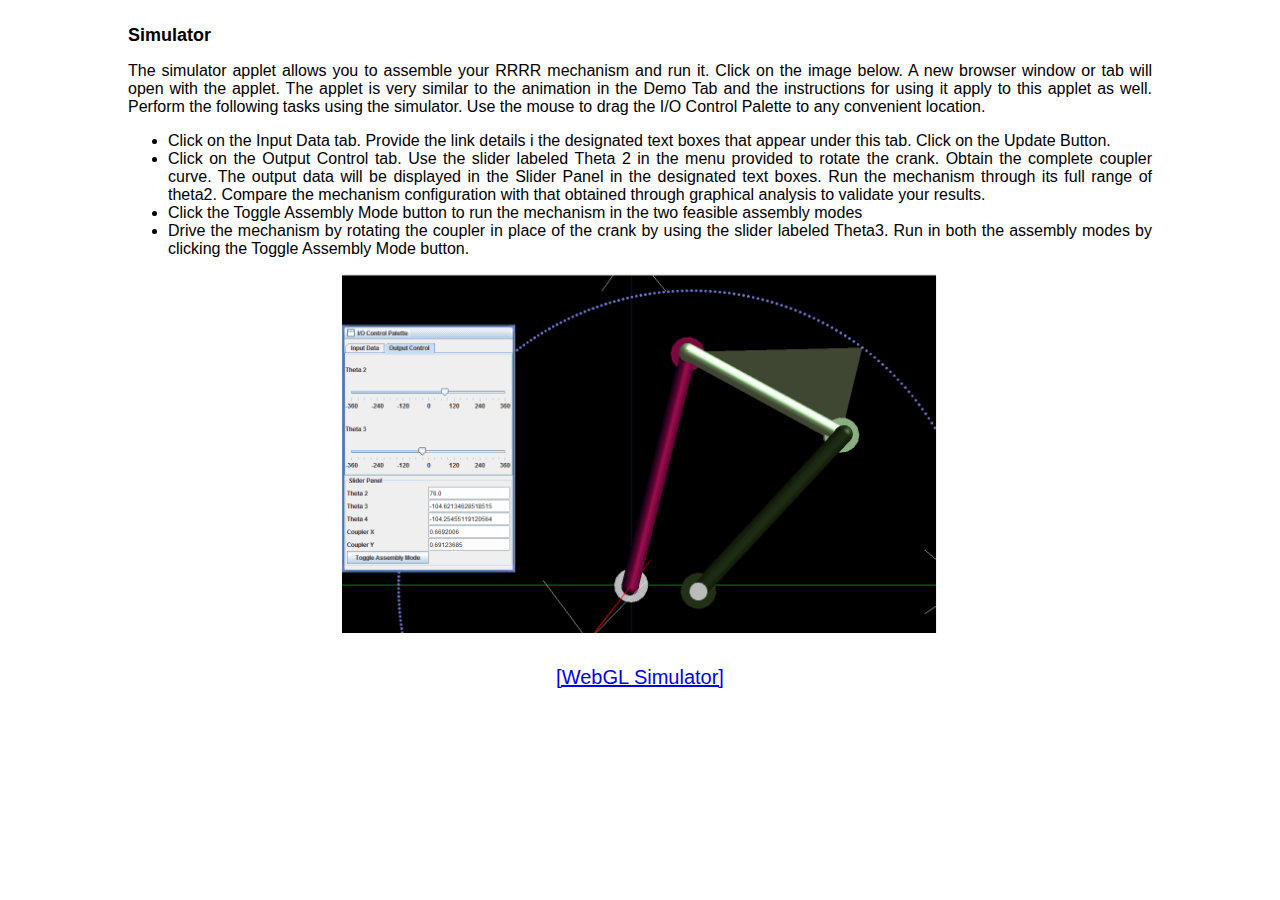
<file: experiment/simulation/index.html>
<!DOCTYPE html>
<html>
<head>
	<!-- Add CSS at the head of HTML file -->
    <link rel="stylesheet" href="./css/main.css">
</head>
<body>
	
	<div  style="position:relative;top:10px;width:80%; margin:0 auto;">
		<h2 style="text-align: justify;">Simulator</h2>


        <p style="text-align: justify; font-size:12pt;">The simulator applet allows you to assemble your RRRR mechanism and run it. Click on the image below. A new browser window or tab will open with the applet. The applet is very similar to the animation in the Demo Tab and the instructions for using it apply to this applet as well. Perform the following tasks using the simulator. Use the mouse to drag the I/O Control Palette to any convenient location.
	</p>
			<ul style="text-align: justify; font-size:12pt;">
	<li>Click on the Input Data tab. Provide the link details i the designated text boxes that appear under this tab. Click on the Update Button.</li>
	<li>Click on the Output Control tab. Use the slider labeled Theta 2 in the menu provided to rotate the crank. Obtain the complete coupler curve. The output data will be displayed in the Slider Panel in the designated text boxes. Run the mechanism through its full range of theta2. Compare the mechanism configuration with that obtained through graphical analysis to validate your results.
	</li>
	<li>Click the Toggle Assembly Mode button to run the mechanism in the two feasible assembly modes</li>
	<li>Drive the mechanism by rotating the coupler in place of the crank by using the slider labeled Theta3. Run in both the assembly modes by clicking the Toggle Assembly Mode button.</li>
    </ul>
	<p  style="text-align: center;padding-bottom: 10px;">                                
		<img alt="4 Bar RRRR simulator" src="./images/4_bar_RRRR_simulator.png" style="width: 600px; height: 359px;" title="4 Bar RRRR simulator applet">                               
	</p>
	<p style="text-align: center;padding-bottom: 10px; font-size:15pt;">
		<a href="./position-analysis-of-a-4-bar-rrrr-non-grashofian-double-rocker-webgl-simulator.html" target="_blank">[WebGL Simulator]</a>                        
	</p> 
	</div>
        <script src="./js/main.js"></script>
</body>
</html>
</file>
<file: simulation/css/main.css>
/* You CSS goes in here */

body
{
	font-family:"Lucida Grande","Lucida Sans Unicode",
                "Lucida Sans", Verdana,Arial,sans-serif;
	font-size:12px;
	margin:0 auto;
	padding:0;
		
}
</file>
<file: experiment/simulation/css/main.css>
/* You CSS goes in here */

body
{
	font-family:"Lucida Grande","Lucida Sans Unicode",
                "Lucida Sans", Verdana,Arial,sans-serif;
	font-size:12px;
	margin:0 auto;
	padding:0;
		
}
</file>
